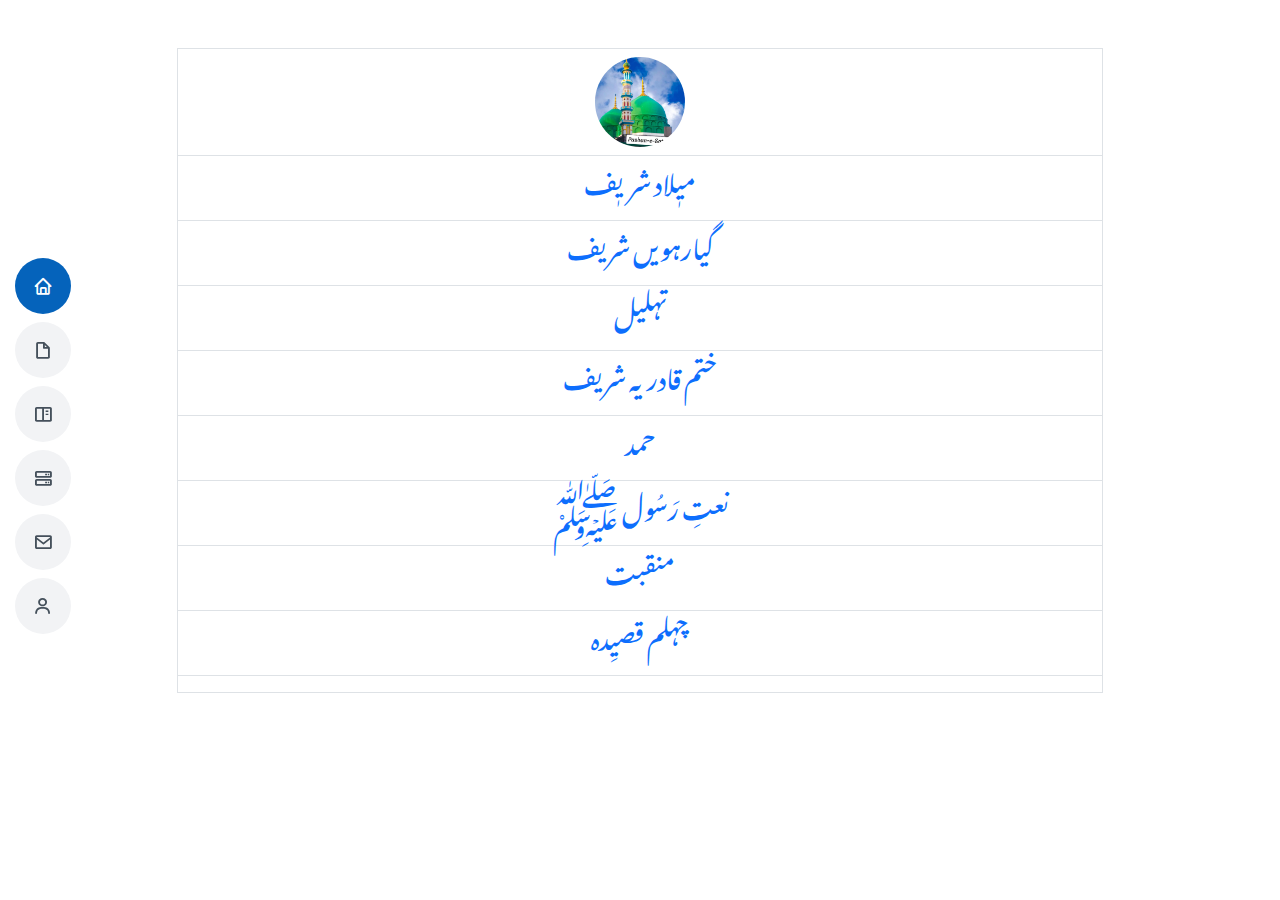
<file: index.html>
<!DOCTYPE html>
<html lang="en">

<head>
  <meta charset="utf-8">
  <meta content="width=device-width, initial-scale=1.0" name="viewport">

  <title>Milad Sharif</title>
  
  <!-- Google Fonts -->
  <link href="https://fonts.googleapis.com/css?family=Open+Sans:300,300i,400,400i,600,600i,700,700i|Raleway:300,300i,400,400i,500,500i,600,600i,700,700i|Poppins:300,300i,400,400i,500,500i,600,600i,700,700i" rel="stylesheet">

  <!-- Vendor CSS Files -->
  <link href="assets/vendor/aos/aos.css" rel="stylesheet">
  <link href="assets/vendor/bootstrap/css/bootstrap.min.css" rel="stylesheet">
  <link href="assets/vendor/bootstrap-icons/bootstrap-icons.css" rel="stylesheet">
  <link href="assets/vendor/boxicons/css/boxicons.min.css" rel="stylesheet">
  <link href="assets/vendor/glightbox/css/glightbox.min.css" rel="stylesheet">
  <link href="assets/vendor/swiper/swiper-bundle.min.css" rel="stylesheet">
  <link rel="stylesheet" href="assets/css/font-awesome.min.css">

  <!-- Template Main CSS File -->
  <link href="assets/css/style.css" rel="stylesheet">
  <link rel="stylesheet" href="assets/css/Index.css">

  
  <link rel="preconnect" href="https://fonts.googleapis.com">
<link rel="preconnect" href="https://fonts.gstatic.com" crossorigin>
<link href="https://fonts.googleapis.com/css2?family=Noto+Nastaliq+Urdu&display=swap" rel="stylesheet">

<link rel="preconnect" href="https://fonts.googleapis.com">
<link rel="preconnect" href="https://fonts.gstatic.com" crossorigin>
<link href="https://fonts.googleapis.com/css2?family=Noto+Naskh+Arabic:wght@600&family=Noto+Nastaliq+Urdu&display=swap" rel="stylesheet">

</head>

<body>

  <!-- ======= Mobile nav toggle button ======= -->
  <!-- <button type="button" class="mobile-nav-toggle d-xl-none"><i class="bi bi-list mobile-nav-toggle"></i></button> -->
  <i class="bi bi-list mobile-nav-toggle d-xl-none"></i>
  <!-- ======= Header ======= -->
  <header id="header" class="d-flex flex-column justify-content-center">

    <nav id="navbar" class="navbar nav-menu">
      <ul>
        <li><a href="index.html" class="nav-link scrollto active"><i class="bx bx-home"></i> <span>Home</span></a></li>
        <li><a href="MiladSharif.html" class="nav-link scrollto"><i class="bx bx-file-blank"></i> <span>Milad Sharif</span></a></li>
        <li><a href="GyarviSharif.html" class="nav-link scrollto"><i class="bx bx-book-content"></i> <span>Gyarvi Sharif</span></a></li>
        <li><a href="Tahleel.html" class="nav-link scrollto"><i class="bx bx-server"></i> <span>Tahleel</span></a></li>
        <li><a href="KhatmeQadria.html" class="nav-link scrollto"><i class="bx bx-envelope"></i> <span>Khatm e Qadria</span></a></li>
        <li><a href="About.html" class="nav-link scrollto"><i class="bx bx-user"></i> <span>About</span></a></li>
      </ul>
    </nav><!-- .nav-menu -->
        
  </header><!-- End Header -->

  <br>
  <br>

  
  <div id="Index">
    <div class="container">
      <div class="row">
        <div class="col-10 mx-auto">
          <table class="table table-bordered">
            <tr>
              <td>
              <div class="text-center">
              <img src="assets/images/miladsharif.jfif" class="Roundedimage" alt="error" height="90" width="90">
            </div>
          </td>
            </tr>
            <tr>
              <td><a href="MiladSharif.html"><h1 class="milad-title text-primary">ميٖلاد شريٖف</h1></a></td>
              <!-- <td colspan="3"><h1 class="text-center text-primary milad-title">ميٖلاد شريٖف</h1></td> -->
            </tr>
            <tr>
              <td><a href="GyarviSharif.html"><h1 class="milad-title text-primary">گیارہویں شریف</h1></a></td>
            </tr>
            
            <tr>
              <td><a href="Tahleel.html"><h1 class="milad-title text-primary">تہلیل</h1></a></td>
            </tr>

            <tr>
              <td><a href="KhatmeQadria.html"><h1 class="milad-title text-primary">ختم قادریہ شریف</h1></a></td>
            </tr>

            <tr>
              <td><a href="Hamd.html"><h1 class="milad-title text-primary">حمد</h1></a></td>
            </tr>

            <tr>
              <td><a href="Naat.html"><h1 class="milad-title text-primary">نعتِ رَسُول ﷺ</h1></a></td>
            </tr>
            
            <tr>
              <td><a href="Manqabat.html"><h1 class="milad-title text-primary">منقبت</h1></a></td>
            </tr>
            
            <tr>
              <td><a href="Chehallam.html"><h1 class="milad-title text-primary">چہلم قصيِده</h1></a></td>
            </tr>
                        
            <tr>
              <td>
                <!-- <i class="fa fa-shopping-cart fa-3x"></i> -->
              </td>
            </tr>
          </table>
        </div>
      </div>
    </div>
  </div>


  <div id="preloader"></div>
  <a href="#" class="back-to-top d-flex align-items-center justify-content-center"><i class="bi bi-arrow-up-short"></i></a>

  <!-- Vendor JS Files -->
  <script src="assets/vendor/aos/aos.js"></script>
  <script src="assets/vendor/bootstrap/js/bootstrap.bundle.min.js"></script>
  <script src="assets/vendor/glightbox/js/glightbox.min.js"></script>
  <script src="assets/vendor/isotope-layout/isotope.pkgd.min.js"></script>
  <script src="assets/vendor/php-email-form/validate.js"></script>
  <script src="assets/vendor/purecounter/purecounter.js"></script>
  <script src="assets/vendor/swiper/swiper-bundle.min.js"></script>
  <script src="assets/vendor/typed.js/typed.min.js"></script>
  <script src="assets/vendor/waypoints/noframework.waypoints.js"></script>

  <!-- Template Main JS File -->
  <script src="assets/js/main.js"></script>

</body>

</html>
</file>
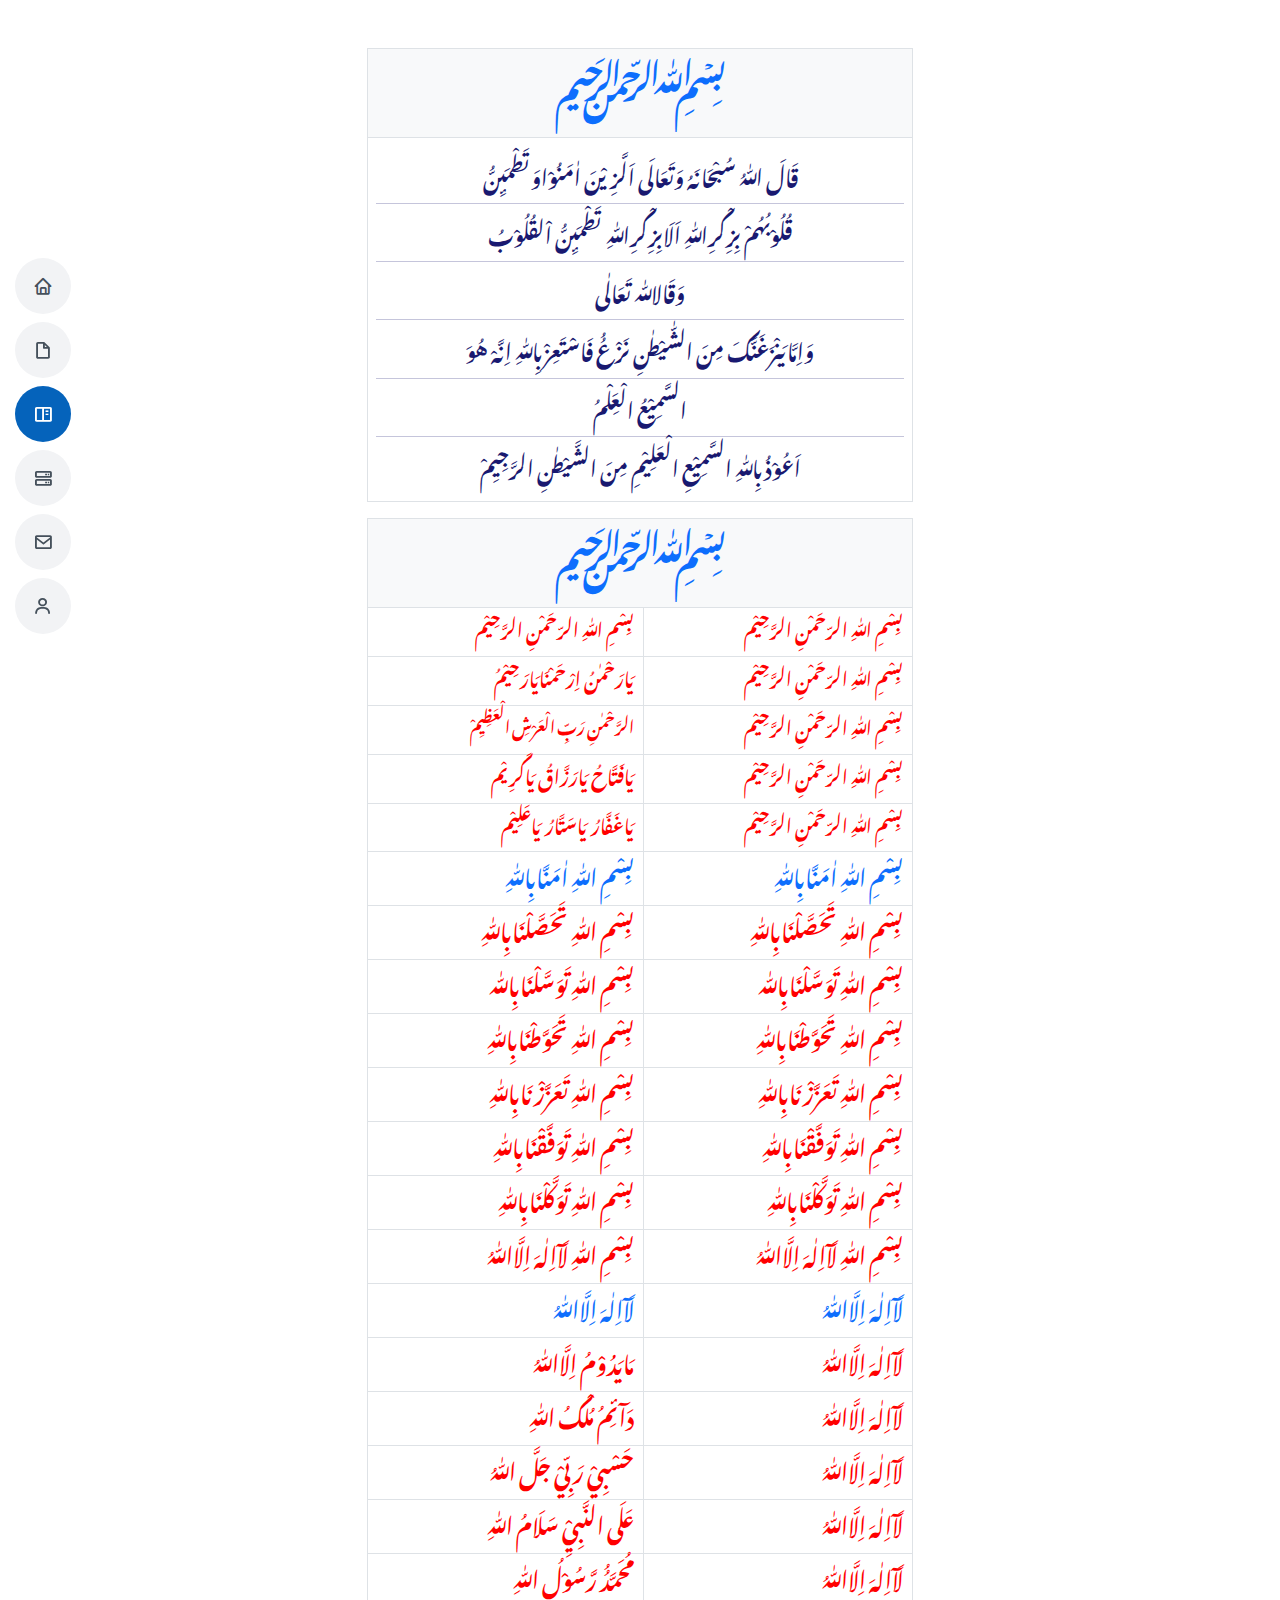
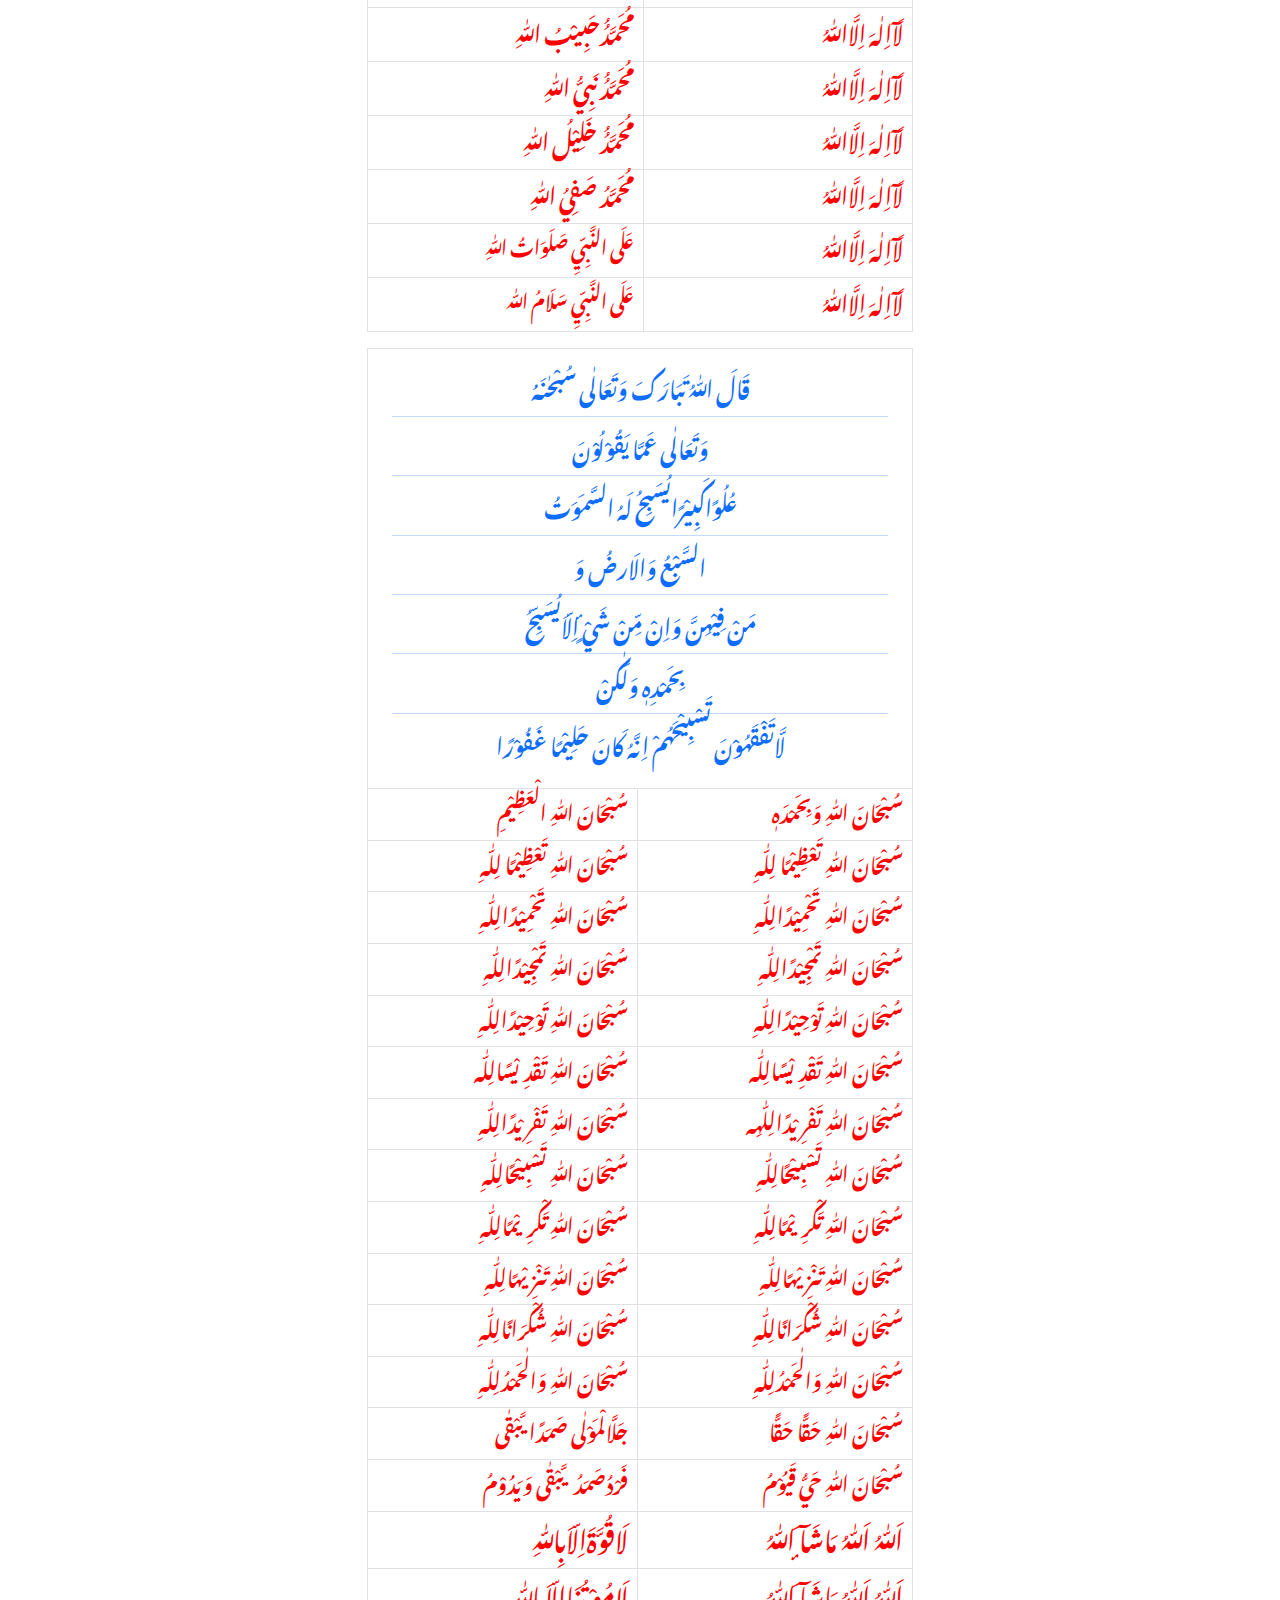
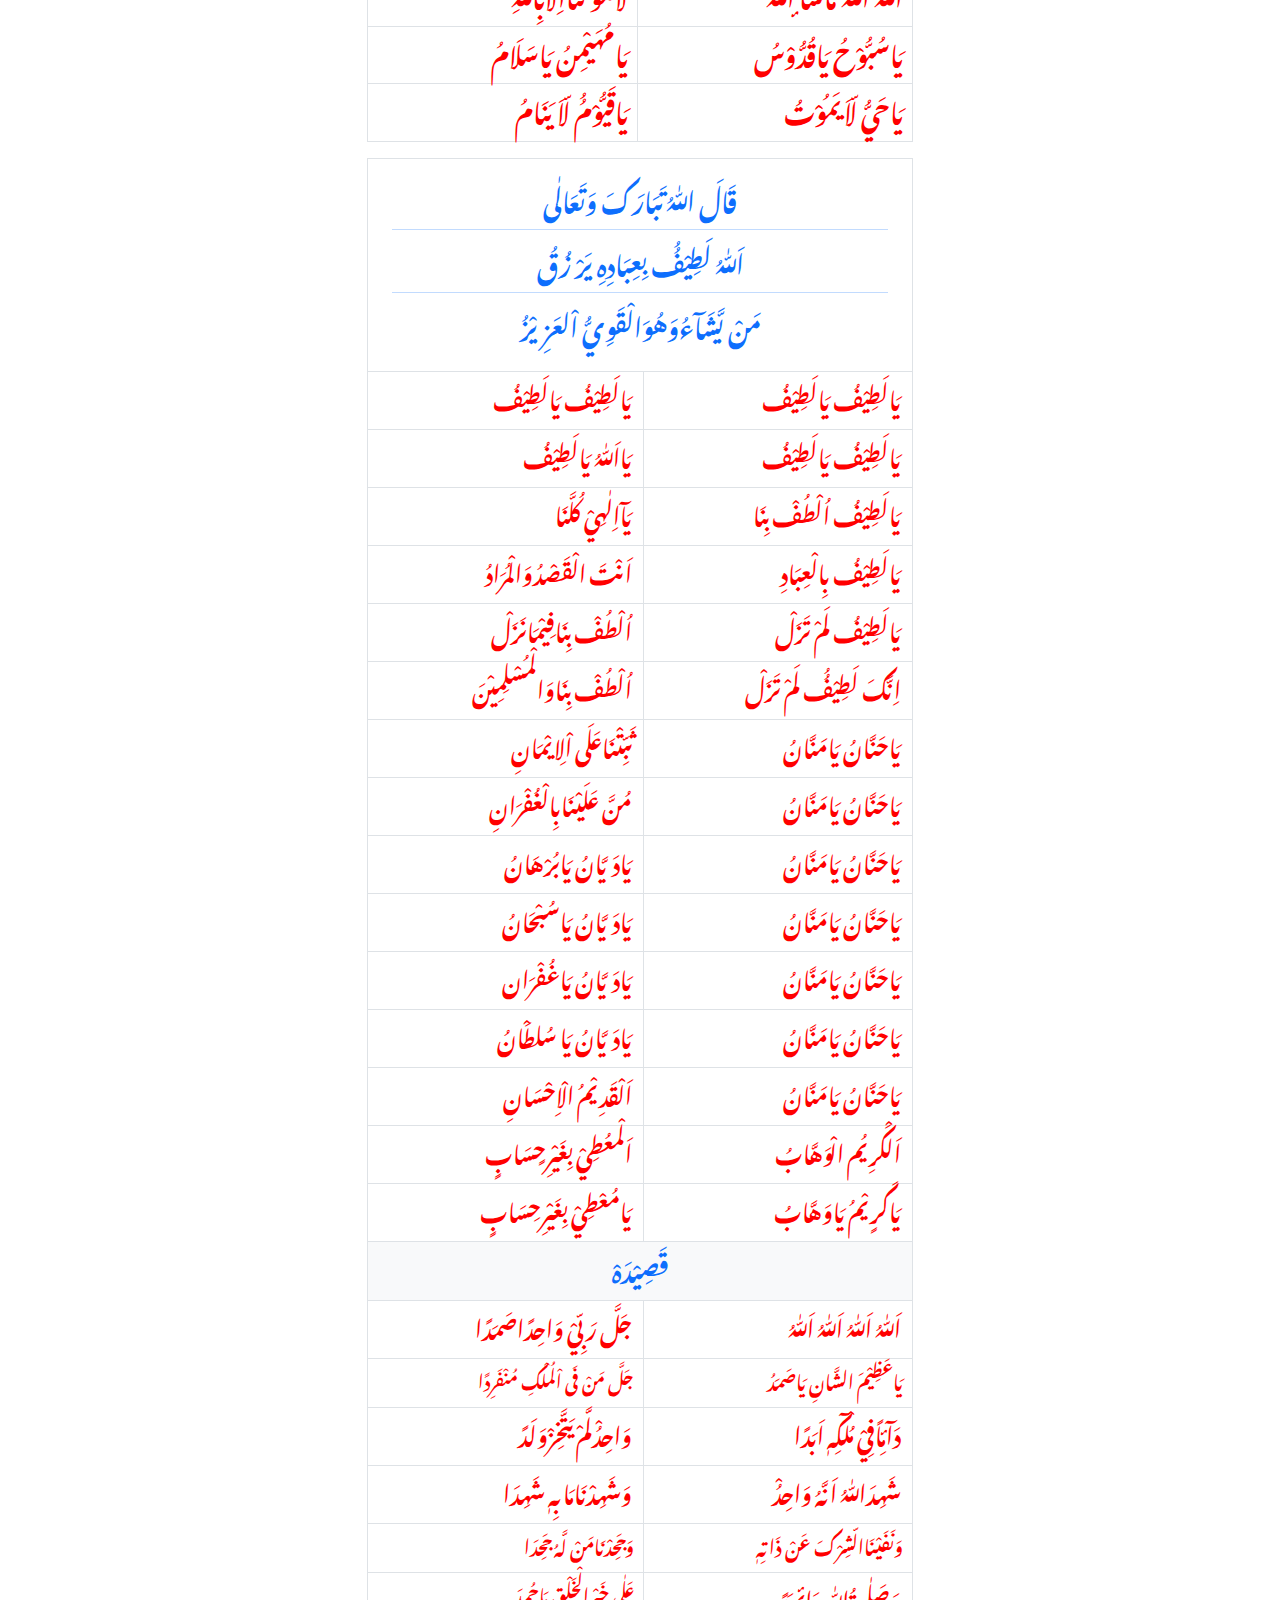
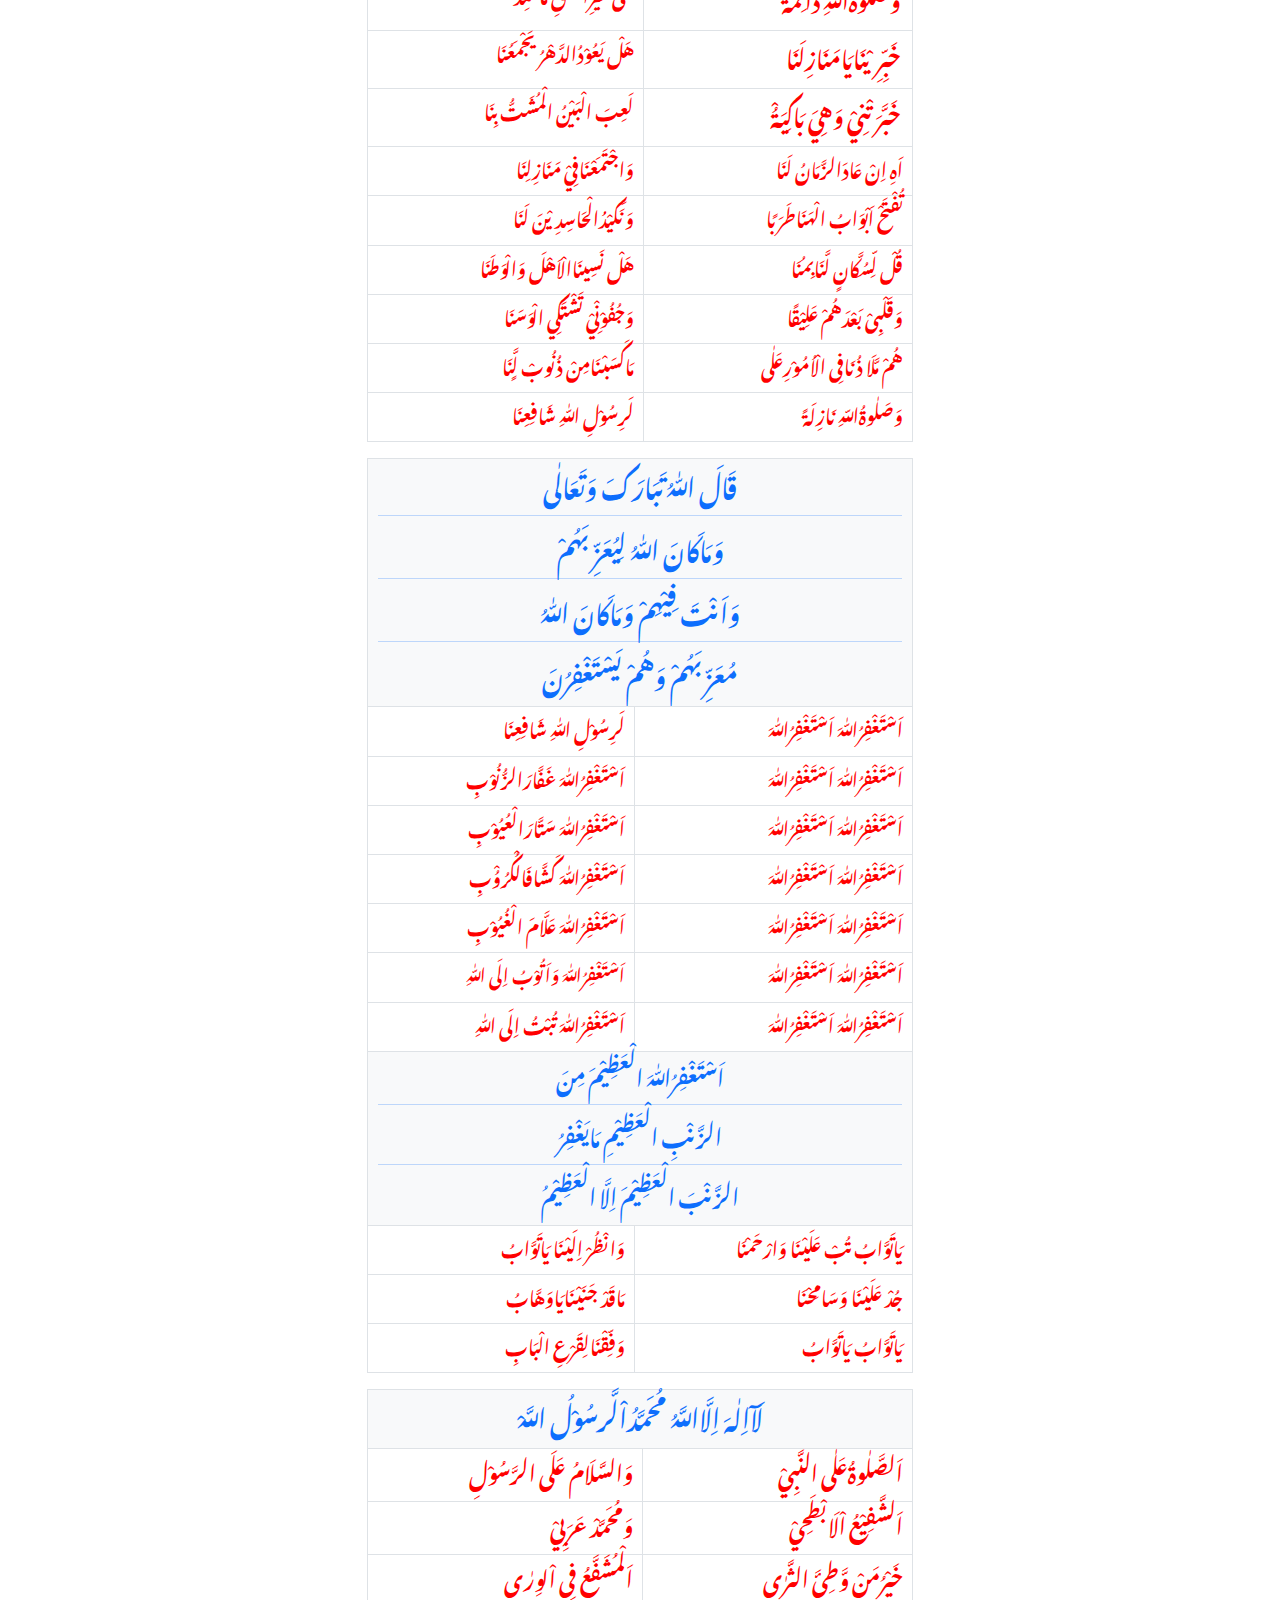
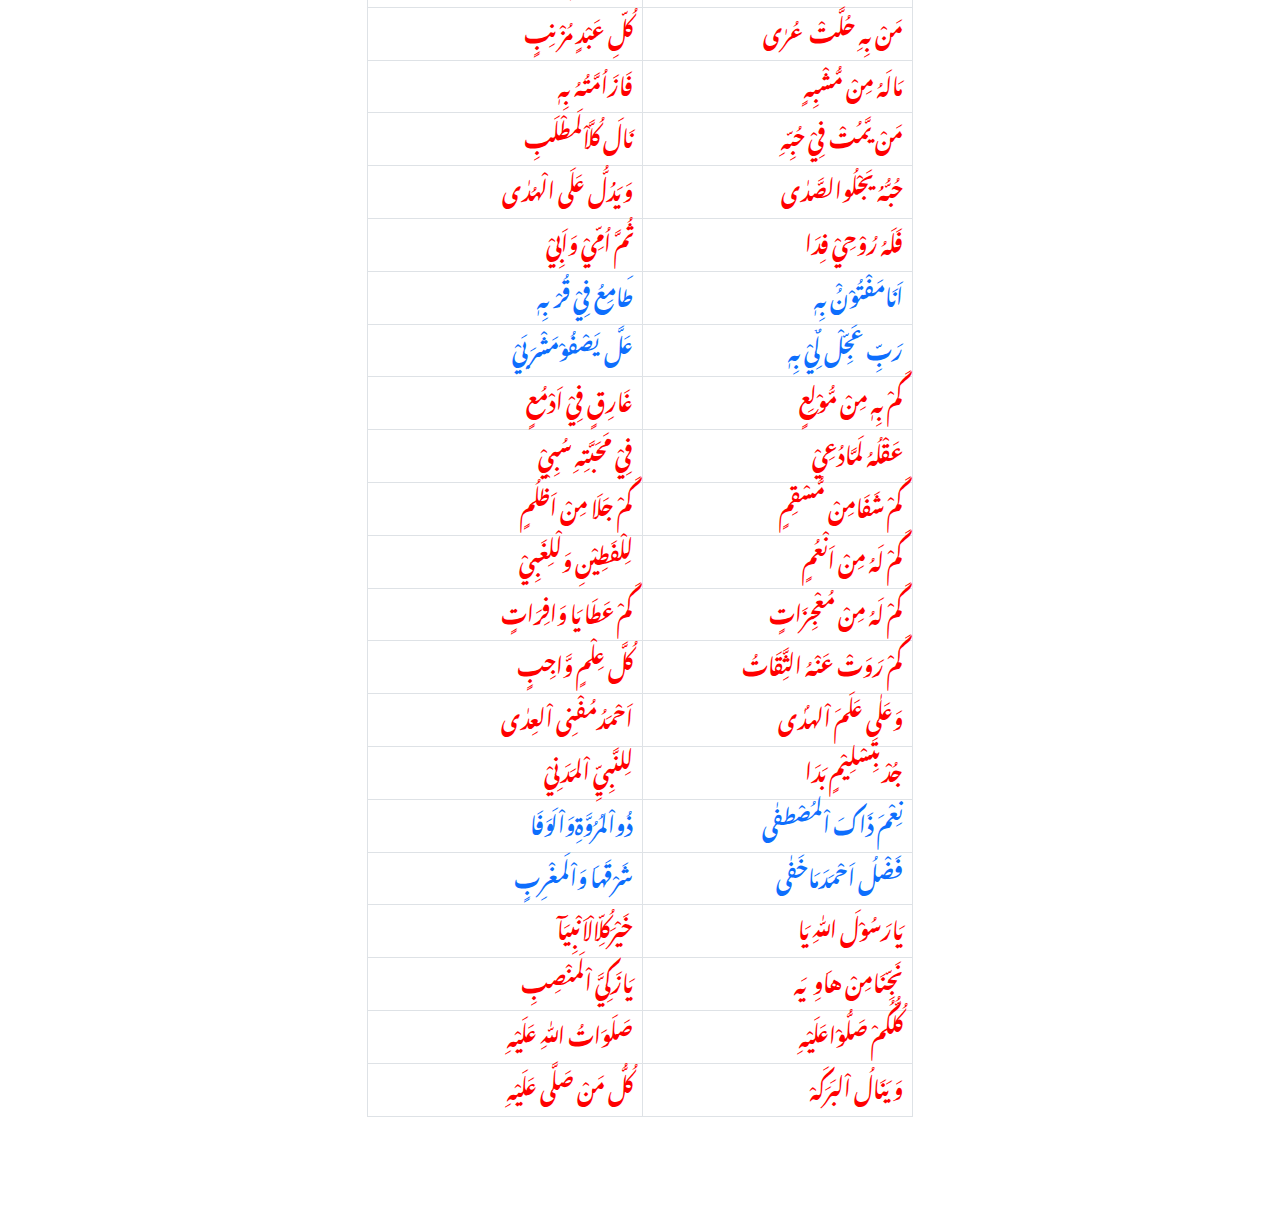
<file: GyarviSharif.html>
<!DOCTYPE html>
<html lang="en">

<head>
  <meta charset="utf-8">
  <meta content="width=device-width, initial-scale=1.0" name="viewport">

  <title>Milad Sharif</title>
  <meta content="" name="description">
  <meta content="" name="keywords">

  <!-- Favicons -->
  <link href="assets/img/favicon.png" rel="icon">
  <link href="assets/img/apple-touch-icon.png" rel="apple-touch-icon">

  <!-- Google Fonts -->
  <link
    href="https://fonts.googleapis.com/css?family=Open+Sans:300,300i,400,400i,600,600i,700,700i|Raleway:300,300i,400,400i,500,500i,600,600i,700,700i|Poppins:300,300i,400,400i,500,500i,600,600i,700,700i"
    rel="stylesheet">

  <!-- Vendor CSS Files -->
  <link href="assets/vendor/aos/aos.css" rel="stylesheet">
  <link href="assets/vendor/bootstrap/css/bootstrap.min.css" rel="stylesheet">
  <link href="assets/vendor/bootstrap-icons/bootstrap-icons.css" rel="stylesheet">
  <link href="assets/vendor/boxicons/css/boxicons.min.css" rel="stylesheet">
  <link href="assets/vendor/glightbox/css/glightbox.min.css" rel="stylesheet">
  <link href="assets/vendor/swiper/swiper-bundle.min.css" rel="stylesheet">
  <link rel="stylesheet" href="assets/css/font-awesome.min.css">



  <!-- Template Main CSS File -->
  <link href="assets/css/style.css" rel="stylesheet">
  <link rel="stylesheet" href="assets/css/GyarviSharif.css">

  <link rel="preconnect" href="https://fonts.googleapis.com">
  <link rel="preconnect" href="https://fonts.gstatic.com" crossorigin>
  <link href="https://fonts.googleapis.com/css2?family=Noto+Nastaliq+Urdu&display=swap" rel="stylesheet">

  <link rel="preconnect" href="https://fonts.googleapis.com">
  <link rel="preconnect" href="https://fonts.gstatic.com" crossorigin>
  <link
    href="https://fonts.googleapis.com/css2?family=Noto+Naskh+Arabic:wght@600&family=Noto+Nastaliq+Urdu&display=swap"
    rel="stylesheet">
</head>

<body>


  <!-- ======= Mobile nav toggle button ======= -->
  <!-- <button type="button" class="mobile-nav-toggle d-xl-none"><i class="bi bi-list mobile-nav-toggle"></i></button> -->
  <i class="bi bi-list mobile-nav-toggle d-xl-none"></i>
  <!-- ======= Header ======= -->
  <header id="header" class="d-flex flex-column justify-content-center">

    <nav id="navbar" class="navbar nav-menu">
      <ul>
        <li><a href="index.html" class="nav-link scrollto"><i class="bx bx-home"></i> <span>Home</span></a></li>
        <li><a href="MiladSharif.html" class="nav-link scrollto"><i class="bx bx-file-blank"></i> <span>Milad
              Sharif</span></a></li>
        <li><a href="GyarviSharif.html" class="nav-link scrollto active"><i class="bx bx-book-content"></i> <span>Gyarvi
              Sharif</span></a></li>
        <li><a href="Tahleel.html" class="nav-link scrollto"><i class="bx bx-server"></i> <span>Tahleel</span></a></li>
        <li><a href="KhatmeQadria.html" class="nav-link scrollto"><i class="bx bx-envelope"></i> <span>Khatm e
              Qadria</span></a></li>
        <li><a href="About.html" class="nav-link scrollto"><i class="bx bx-user"></i> <span>About</span></a></li>
      </ul>
    </nav><!-- .nav-menu -->

  </header><!-- End Header -->

  <br><br>

  <div id="GyarviSharif">
    <div class="container">
      <div class="row">
        <div class="col-md-6 mx-md-auto">
          <!-- --------BISMILLAHIRAHMANNIRRAHIM------ -->
          <table class="table table-bordered table-responsive" dir="rtl">
            <tr>
              <td colspan="2" class="cell-padding bg-light">
                <h1 class="bismillah-header text-center text-primary">
                  ﷽
                </h1>
              </td>
            </tr>
            <tr>
              <td colspan="2">
                <h2 class="bismillah-title pt-3">

                  قَالَ اللّٰهُ سُبْحَانَهُ وَتَعَالَى اَلَّزِيْنَ اٰمَنُوْاوَتَطْمَىِٕنُّ
                  <hr>
                  قُلُوْبُهُمْ بِزِكْرِاللّٰهِ اَلَابِزِكْرِاللّٰهِ تَطْمَىِٕنُّ اْلقُلُوْبُ
                  <hr>
                  وَقَالاللّٰه تَعَالٰى
                  <hr>
                  وَاِمَّايَنْزَغَنَّكَ مِنَ الشّٰيْطٰنِ نَزْعُُ فَاسْتَعِزْبِاللّٰهِ اِنَّهْ هُوَ
                  <hr>
                  السَّمِيْعُ الْعَِلْمُ
                  <hr>
                  اَعُوْذُبِاللّٰهِ السَّمِيْعِ الْعَلِيْمِ مِنَ الشَّيْطٰنِ الرَّجِيِمْ
                  

                </h2>
              </td>
            </tr>
          </table>
          <table class="table table-bordered table-responsive" dir="rtl">
            <tr>
              <td colspan="2" class="cell-padding bg-light">
                <h1 class="bismillah-header text-center text-primary">
                  ﷽
                </h1>
              </td>
            </tr>
            <tr>
              <td>
                <h2 class="bismillah-section1">بِسْمِ اللّٰهِ الرّحَمْنِ الرَّحِيْم</h2>
              </td>
              <td>
                <h2 class="bismillah-section1">بِسْمِ اللّٰهِ الرّحَمْنِ الرَّحِيْم</h2>
              </td>
            </tr>
            <tr>
              <td>
                <h2 class="bismillah-section1">بِسْمِ اللّٰهِ الرّحَمْنِ الرَّحِيْم</h2>
              </td>
              <td>
                <h2 class="bismillah-section1">يَارَحْمٰنُ اِرْحَمْنَايَارَحِيْمُ</h2>
              </td>
            </tr>
            <tr>
              <td>
                <h2 class="bismillah-section1">بِسْمِ اللّٰهِ الرّحَمْنِ الرَّحِيْم</h2>
              </td>
              <td>
                <h2 class="middle-title4">الرَّحْمٰنِ رَبِّ الْعَرْشِ الْعَظِيِمْ</h2>
              </td>
            </tr>
            <tr>
              <td>
                <h2 class="bismillah-section1">بِسْمِ اللّٰهِ الرّحَمْنِ الرَّحِيْم</h2>
              </td>
              <td>
                <h2 class="bismillah-section1">يَافَتَّاحُ يَارَزَّاقُ يَاكَرِيْم</h2>
              </td>
            </tr>
            <tr>
              <td>
                <h2 class="bismillah-section1">بِسْمِ اللّٰهِ الرّحَمْنِ الرَّحِيْم</h2>
              </td>
              <td>
                <h2 class="bismillah-section1">يَاغَفَّارُيَاسَتَّارُيَاعَلِيْم</h2>
              </td>
            </tr>
            <tr>
              <td>
                <h2 class="bismillah-section text-primary">بِسْمِ اللّٰهِ اٰمَنَّابِاللّٰهِ</h2>
              </td>
              <td>
                <h2 class="bismillah-section text-primary">بِسْمِ اللّٰهِ اٰمَنَّابِاللّٰهِ</h2>
              </td>
            </tr>
            <tr>
              <td>
                <h2 class="bismillah-section">بِسْمِ اللّٰهِ تَحَصَّلْنَابِاللّٰهِ</h2>
              </td>
              <td>
                <h2 class="bismillah-section">بِسْمِ اللّٰهِ تَحَصَّلْنَابِاللّٰهِ</h2>
              </td>
            </tr>
            <tr>
              <td>
                <h2 class="bismillah-section">بِسْمِ اللّٰهِ تَوَسَّلْنَابِاللّٰه</h2>
              </td>
              <td>
                <h2 class="bismillah-section">بِسْمِ اللّٰهِ تَوَسَّلْنَابِاللّٰه</h2>
              </td>
            </tr>
            <tr>
              <td>
                <h2 class="bismillah-section">بِسْمِ اللّٰهِ تَحَوَّطْنَابِاللّٰهِ</h2>
              </td>
              <td>
                <h2 class="bismillah-section"> بِسْمِ اللّٰهِ تَحَوَّطْنَابِاللّٰهِ </h2>
              </td>
            </tr>
            <tr>
              <td>
                <h2 class="bismillah-section"> بِسْمِ اللّٰهِ تَعَزَّزْنَابِاللّٰهِ </h2>
              </td>
              <td>
                <h2 class="bismillah-section"> بِسْمِ اللّٰهِ تَعَزَّزْنَابِاللّٰهِ </h2>
              </td>
            </tr>
            <tr>
              <td>
                <h2 class="bismillah-section"> بِسْمِ اللّٰهِ تَوَفَّقْنَابِاللّٰهِ </h2>
              </td>
              <td>
                <h2 class="bismillah-section"> بِسْمِ اللّٰهِ تَوَفَّقْنَابِاللّٰهِ </h2>
              </td>
            </tr>
            <tr>
              <td>
                <h2 class="bismillah-section"> بِسْمِ اللّٰهِ تَوَكَّلْنَابِاللّٰهِ </h2>
              </td>
              <td>
                <h2 class="bismillah-section"> بِسْمِ اللّٰهِ تَوَكَّلْنَابِاللّٰهِ </h2>
              </td>
            </tr>
            <tr>
              <td>
                <h2 class="bismillah-section"> بِسْمِ اللّٰهِ لَآاِلٰهَ اِلَّااللّٰهُ </h2>
              </td>
              <td>
                <h2 class="bismillah-section"> بِسْمِ اللّٰهِ لَآاِلٰهَ اِلَّااللّٰهُ </h2>
              </td>
            </tr>
            <tr>
              <td>
                <h2 class="bismillah-section text-primary"> لَآاِلٰهَ اِلَّااللّٰهُ </h2>
              </td>
              <td>
                <h2 class="bismillah-section text-primary"> لَآاِلٰهَ اِلَّااللّٰهُ </h2>
              </td>
            </tr>
            <tr>
              <td>
                <h2 class="bismillah-section"> لَآاِلٰهَ اِلَّااللّٰهُ </h2>
              </td>
              <td>
                <h2 class="bismillah-section"> مَايَدُوْمُ اِلَّااللّٰهُ </h2>
              </td>
            </tr>
            <tr>
              <td>
                <h2 class="bismillah-section"> لَآاِلٰهَ اِلَّااللّٰهُ </h2>
              </td>
              <td>
                <h2 class="bismillah-section"> دَآىِٔمُ مُلْكُ اللّٰهِ </h2>
              </td>
            </tr>
            <tr>
              <td>
                <h2 class="bismillah-section"> لَآاِلٰهَ اِلَّااللّٰهُ </h2>
              </td>
              <td>
                <h2 class="bismillah-section"> حَسْبِيْ رَبِّيْ جَلَّ اللّٰهُ </h2>
              </td>
            </tr>
            <tr>
              <td>
                <h2 class="bismillah-section"> لَآاِلٰهَ اِلَّااللّٰهُ </h2>
              </td>
              <td>
                <h2 class="bismillah-section"> عَلَى النَّبِيِْ سَلَامُ اللّٰهِ </h2>
              </td>
            </tr>
            <tr>
              <td>
                <h2 class="bismillah-section"> لَآاِلٰهَ اِلَّااللّٰهُ </h2>
              </td>
              <td>
                <h2 class="bismillah-section"> مُحَمَّدُُ رَّسُوْلُ اللّٰهِ </h2>
              </td>
            </tr>
            <tr>
              <td>
                <h2 class="bismillah-section"> لَآاِلٰهَ اِلَّااللّٰهُ </h2>
              </td>
              <td>
                <h2 class="bismillah-section"> مُحَمَّدُُحَبِيْبُ اللّٰهِ </h2>
              </td>
            </tr>
            <tr>
              <td>
                <h2 class="bismillah-section"> لَآاِلٰهَ اِلَّااللّٰهُ </h2>
              </td>
              <td>
                <h2 class="bismillah-section"> مُحَمَّدُُ نَبِيُّ اللّٰهِ </h2>
              </td>
            </tr>
            <tr>
              <td>
                <h2 class="bismillah-section"> لَآاِلٰهَ اِلَّااللّٰهُ </h2>
              </td>
              <td>
                <h2 class="bismillah-section"> مُحَمَّدُُ خَلِيْلُ اللّٰهِ </h2>
              </td>
            </tr>
            <tr>
              <td>
                <h2 class="bismillah-section"> لَآاِلٰهَ اِلَّااللّٰهُ </h2>
              </td>
              <td>
                <h2 class="bismillah-section"> مُحَمَّدُ صَفِيُ اللّٰهِ </h2>
              </td>
            </tr>
            <tr>
              <td>
                <h2 class="bismillah-section"> لَآاِلٰهَ اِلَّااللّٰهُ </h2>
              </td>
              <td>
                <h2 class="bismillah-section2"> عَلَى النَّبِّيِ صَلَوَاتُ اللّٰهِ </h2>
              </td>
            </tr>
            <tr>
              <td>
                <h2 class="bismillah-section"> لَآاِلٰهَ اِلَّااللّٰهُ </h2>
              </td>
              <td>
                <h2 class="bismillah-section2"> عَلَى النَّبِّيِ سَلَامُ اللّٰه </h2>
              </td>
            </tr>
          </table>
          <!-- ----Subhanallah---- -->
          <table class="table table-bordered" dir="rtl">
            <tr>
              <td colspan="2">
                <h3 class="subhanallah-title text-center text-primary p-3">
                  قَالَ اللّٰهُ تَبَارَكَ وَتَعَالٰى سُبْحٰنَهُ
                  <hr>
                  وَتَعَالٰى عَمَّا يَقُوْلُوْنَ
                  <hr>
                  عُلُوًاكَبِيْرًايُسَبِحُ لَهُ السَّمَوَتُ
                  <hr>
                  السَّبْعُ وَالَارضُ وَ
                  <hr>
                  مَنْ فِيْهِنَّ وَاِنْ مِّنْ شَيْ ٍٔاِلّاَيُسَبِّحُ
                  <hr>
                  بِحَمْدِهٖ وَلٰكِنْ
                  <hr>
                  لَّاتَفْقَهُوْنَ تَسْبِيْحَهُمْ اِنَّهُ كَانَ حَلِيْمًا غَفُوْرًا
                </h3>
              </td>
            </tr>
            <tr>
              <td>
                <h2 class="subhanallah-content">
                  سُبْحَانَ اللّٰهِ وَبِحَمْدَهٖ
                </h2>
              </td>
              <td>
                <h2 class="subhanallah-content">
                  سُبْحَانَ اللّٰهِ الْعَظِيْمِ
                </h2>
              </td>
            </tr>
            <!-- -------------- -->
            <tr>
              <td>
                <h2 class="subhanallah-content">
                  سُبْحَانَ اللّٰهِ تَعْظِيْمًا لِلّٰهِ
                </h2>
              </td>
              <td>
                <h2 class="subhanallah-content">
                  سُبْحَانَ اللّٰهِ تَعْظِيْمًا لِلّٰهِ
                </h2>
              </td>
            </tr>
            <!-- -------------- -->
            <tr>
              <td>
                <h2 class="subhanallah-content">
                  سُبْحَانَ اللّٰهِ تَحْمِيْدًالِلّٰهِ
                </h2>
              </td>
              <td>
                <h2 class="subhanallah-content">
                  سُبْحَانَ اللّٰهِ تَحْمِيْدًالِلّٰهِ
                </h2>
              </td>
            </tr>
            <!-- -------------- -->
            <tr>
              <td>
                <h2 class="subhanallah-content">
                  سُبْحَانَ اللّٰهِ تَمْجِيْدًالِلّٰهِ
                </h2>
              </td>
              <td>
                <h2 class="subhanallah-content">
                  سُبْحَانَ اللّٰهِ تَمْجِيْدًالِلّٰهِ
                </h2>
              </td>
            </tr>
            <!-- -------------- -->
            <tr>
              <td>
                <h2 class="subhanallah-content">
                  سُبْحَانَ اللّٰهِ تَوْحِيْدًالِلّٰهِ
                </h2>
              </td>
              <td>
                <h2 class="subhanallah-content">
                  سُبْحَانَ اللّٰهِ تَوْحِيْدًالِلّٰهِ
                </h2>
              </td>
            </tr>
            <!-- -------------- -->
            <tr>
              <td>
                <h2 class="subhanallah-content">
                  سُبْحَانَ اللّٰهِ تَقْدِيْسًالِلّٰه
                </h2>
              </td>
              <td>
                <h2 class="subhanallah-content">
                  سُبْحَانَ اللّٰهِ تَقْدِيْسًالِلّٰه
                </h2>
              </td>
            </tr>
            <!-- -------------- -->
            <tr>
              <td>
                <h2 class="subhanallah-content">
                  سُبْحَانَ اللّٰهِ تَفْرِيْدًالِلّٰهِه
                </h2>
              </td>
              <td>
                <h2 class="subhanallah-content">
                  سُبْحَانَ اللّٰهِ تَفْرِيْدًالِلّٰهِ
                </h2>
              </td>
            </tr>
            <!-- -------------- -->
            <tr>
              <td>
                <h2 class="subhanallah-content">
                  سُبْحَانَ اللّٰهِ تَسْبِيْحًالِلّٰهِ
                </h2>
              </td>
              <td>
                <h2 class="subhanallah-content">
                  سُبْحَانَ اللّٰهِ تَسْبِيْحًالِلّٰهِ
                </h2>
              </td>
            </tr>
            <!-- -------------- -->
            <tr>
              <td>
                <h2 class="subhanallah-content">
                  سُبْحَانَ اللّٰهِ تَكْرِيْمًالِلّٰهِ
                </h2>
              </td>
              <td>
                <h2 class="subhanallah-content">
                  سُبْحَانَ اللّٰهِ تَكْرِيْمًالِلّٰهِ
                </h2>
              </td>
            </tr>
            <!-- -------------- -->
            <tr>
              <td>
                <h2 class="subhanallah-content">
                  سُبْحَانَ اللّٰهِ تَنْزِيْهًالِلّٰهِ
                </h2>
              </td>
              <td>
                <h2 class="subhanallah-content">
                  سُبْحَانَ اللّٰهِ تَنْزِيْهًالِلّٰهِ
                </h2>
              </td>
            </tr>
            <!-- -------------- -->
            <tr>
              <td>
                <h2 class="subhanallah-content">
                  سُبْحَانَ اللّٰهِ شُكْرَانًالِلّٰهِ
                </h2>
              </td>
              <td>
                <h2 class="subhanallah-content">
                  سُبْحَانَ اللّٰهِ شُكْرَانًالِلّٰهِ
                </h2>
              </td>
            </tr>
            <!-- -------------- -->
            <tr>
              <td>
                <h2 class="subhanallah-content">
                  سُبْحَانَ اللّٰهِ وَالٰحَمْدُلِلّٰهِ
                </h2>
              </td>
              <td>
                <h2 class="subhanallah-content">
                  سُبْحَانَ اللّٰهِ وَالٰحَمْدُلِلّٰهِ
                </h2>
              </td>
            </tr>
            <!-- -------------- -->
            <tr>
              <td>
                <h2 class="subhanallah-content">
                  سُبْحَانَ اللّٰهِ حَقًّا حَقًّا
                </h2>
              </td>
              <td>
                <h2 class="subhanallah-content">
                  جَلَّالْمَوْلٰى صَمَدًايَّبْقٰى
                </h2>
              </td>
            </tr>
            <!-- -------------- -->
            <tr>
              <td>
                <h2 class="subhanallah-content">
                  سُبْحَانَ اللّٰهِ حَيُّ قَيُوْمُ
                </h2>
              </td>
              <td>
                <h2 class="subhanallah-content">
                  فَرْدُصَمَدُيَّبْقٰى وَيَدُوْمُ
                </h2>
              </td>
            </tr>
            <!-- -------------- -->
            <tr>
              <td>
                <h2 class="allahu-content">
                  اَللّٰهُ اَللّٰهُ مَاشَآ َٕاللّٰهُ
                </h2>
              </td>
              <td>
                <h2 class="allahu-content">
                  لَاقُوَّةَاِلّاَبِاللّٰهِ
                </h2>
              </td>
            </tr>
            <!-- -------------- -->
            <tr>
              <td>
                <h2 class="allahu-content">
                  اَللّٰهُ اَللّٰهُ مَاشَآ َٕاللّٰهُ
                </h2>
              </td>
              <td>
                <h2 class="allahu-content">
                  لَامُوْتُنَااِلّاَبِاللّٰهِ
                </h2>
              </td>
            </tr>
            <!-- -------------- -->
            <tr>
              <td>
                <h2 class="allahu-content">
                  يَاسُبُّوْحُ يَاقُدُّوْسُ
                </h2>
              </td>
              <td>
                <h2 class="allahu-content">
                  يَامُهَيْمِنُ يَاسَلَامُ
                </h2>
              </td>
            </tr>
            <!-- -------------- -->
            <tr>
              <td>
                <h2 class="allahu-content">
                  يَاحَيُّ لّاَيَمُوْتُ
                </h2>
              </td>
              <td>
                <h2 class="allahu-content">
                  يَاقَيُّوْمُُ لّاَيَنَامُ
                </h2>
              </td>
            </tr>
            <!-- -------------- -->
          </table>
          <!-- --------------YaLatif---------------------- -->
          <table class="table table-bordered" dir="rtl">
            <tr>
              <td colspan="2">
                <h3 class="milad-title-3 text-center text-primary p-3">
                  قَالَ اللّٰهُ تَبَارَكَ وَتَعَالٰى
                  <hr>
                  اَللّٰهُ لَطِيْفُُ بِعِبَادِهِ يَرْ زُقُ
                  <hr>
                  مَنْ يَّشَآءُوَهُوَالْقَوِيُّ اْلعَزِيْزُ
                </h3>
              </td>
            </tr>
            <!-- -------------- -->
            <tr>
              <td>
                <h2 class="YaLatif-content">
                  يَالَطِيْفُ يَالَطِيْفُ
                </h2>
              </td>
              <td>
                <h2 class="YaLatif-content">
                  يَالَطِيْفُ يَالَطِيْفُ
                </h2>
              </td>
            </tr>
            <!-- -------------- -->
            <tr>
              <td>
                <h2 class="YaLatif-content">
                  يَالَطِيْفُ يَالَطِيْفُ
                </h2>
              </td>
              <td>
                <h2 class="YaLatif-content">
                  يَااَللّٰهُ يَالَطِيْفُ
                </h2>
              </td>
            </tr>
            <!-- -------------- -->
            <tr>
              <td>
                <h2 class="YaLatif-content">
                  يَالَطِيْفُ اُلْطُفْ بِنَا
                </h2>
              </td>
              <td>
                <h2 class="YaLatif-content">
                  يَآاِلٰهِيْ كُلَّنَا
                </h2>
              </td>
            </tr>
            <!-- -------------- -->
            <tr>
              <td>
                <h2 class="YaLatif-content">
                  يَالَطِيْفُ بِالْعِبَادِ
                </h2>
              </td>
              <td>
                <h2 class="YaLatif-content">
                  اَنْتَ الْقَصْدُوَالْمُرَادُ
                </h2>
              </td>
            </tr>
            <!-- -------------- -->
            <tr>
              <td>
                <h2 class="YaLatif-content">
                  يَالَطِيْفُ لَمْ تَزَلْ
                </h2>
              </td>
              <td>
                <h2 class="YaLatif-content">
                  اُلْطُفْ بِنَافِيْمَانَزَلْ
                </h2>
              </td>
            </tr>
            <!-- -------------- -->
            <tr>
              <td>
                <h2 class="YaLatif-content">
                  اِنَّكَ لَطِيْفُُ لَمْ تَزَلْ
                </h2>
              </td>
              <td>
                <h2 class="YaLatif-content">
                  اُلْطُفْ بِنَاوَالْمُسْلِمِيْنَ
                </h2>
              </td>
            </tr>
            <!-- -------------- -->
            <tr>
              <td>
                <h2 class="YaLatif-content">
                  يَاحَنَّانُ يَامَنَّانُ
                </h2>
              </td>
              <td>
                <h2 class="YaLatif-content">
                  ثَبِّتْنَاعَلَى اْلِايْمَانِ
                </h2>
              </td>
            </tr>
            <!-- -------------- -->
            <tr>
              <td>
                <h2 class="YaLatif-content">
                  يَاحَنَّانُ يَامَنَّانُ
                </h2>
              </td>
              <td>
                <h2 class="YaLatif-content">
                  مُنَّ عَلَيْنَابِالْغُفْرَانِ
                </h2>
              </td>
            </tr>
            <!-- -------------- -->
            <tr>
              <td>
                <h2 class="YaLatif-content">
                  يَاحَنَّانُ يَامَنَّانُ
                </h2>
              </td>
              <td>
                <h2 class="YaLatif-content">
                  يَادَيَّانُ يَابُرْهَانُ
                </h2>
              </td>
            </tr>
            <!-- -------------- -->
            <tr>
              <td>
                <h2 class="YaLatif-content">
                  يَاحَنَّانُ يَامَنَّانُ
                </h2>
              </td>
              <td>
                <h2 class="YaLatif-content">
                  يَادَيَّانُ يَاسُبْحَانُ
                </h2>
              </td>
            </tr>
            <!-- -------------- -->
            <tr>
              <td>
                <h2 class="YaLatif-content">
                  يَاحَنَّانُ يَامَنَّانُ
                </h2>
              </td>
              <td>
                <h2 class="YaLatif-content">
                  يَادَيَّانُ يَاغُفْرَان
                </h2>
              </td>
            </tr>
            <!-- -------------- -->
            <tr>
              <td>
                <h2 class="YaLatif-content">
                  يَاحَنَّانُ يَامَنَّانُ
                </h2>
              </td>
              <td>
                <h2 class="YaLatif-content">
                  يَادَيَّانُ يَا سُلْطَانُ
                </h2>
              </td>
            </tr>
            <!-- -------------- -->
            <tr>
              <td>
                <h2 class="YaLatif-content">
                  يَاحَنَّانُ يَامَنَّانُ
                </h2>
              </td>
              <td>
                <h2 class="YaLatif-content">
                  اَلْقَدِيْمُ الْاِحْسَانِ
                </h2>
              </td>
            </tr>
            <!-- -------------- -->
            <tr>
              <td>
                <h2 class="YaLatif-content">
                  اَلْكَرِيُم الْوَهَّابُ
                </h2>
              </td>
              <td>
                <h2 class="YaLatif-content">
                  اَلْمعُطِيْ بِغَيْرِحٍسَابٍ
                </h2>
              </td>
            </tr>
            <!-- -------------- -->
            <tr>
              <td>
                <h2 class="YaLatif-content">
                  يَاكَرٍيْمُ يَاوَهَّابُ
                </h2>
              </td>
              <td>
                <h2 class="YaLatif-content">
                  يَامُعْطِيْ بِغَيْرِحِسَابٍ
                </h2>
              </td>
            </tr>
            <!-- -------------- -->
            <tr>
              <td colspan="2" class="cell-padding bg-light">
                <h1 class="milad-title-3 text-center text-primary"> قَصِيْدَهْ </h1>
              </td>
            </tr>
            <!-- -------------- -->
            <tr>
              <td>
                <h2 class="YaLatif-content">
                  اَللّٰهُ اَللّٰهُ اَللّٰهُ اَللّٰهُ
                </h2>
              </td>
              <td>
                <h2 class="YaLatif-content">
                  جَلَّ رَبِّيْ وَاحِدًاصَمَدًا
                </h2>
              </td>
            </tr>
            <!-- -------------- -->
            <tr>
              <td>
                <h2 class="middle-title2">
                  يَاعَظِيْمَ الشَّانِ يَاصَمَدُ
                </h2>
              </td>
              <td>
                <h2 class="jallahmanfi">
                  جَلَّ مَنْ فَى اْلُملْكِ مُنْفَرِدًا
                </h2>
              </td>
            </tr>
            <!-- -------------- -->
            <tr>
              <td>
                <h2 class="YaLatif-content">
                  دَآمِٔاًفِيْ مُلْكِٓهٖ اَبَدًا
                </h2>
              </td>
              <td>
                <h2 class="YaLatif-content">
                  وَاحِدُْلَّمْ يَتَّخِزْوَلَدً
                </h2>
              </td>
            </tr>
            <!-- -------------- -->
            <tr>
              <td>
                <h2 class="YaLatif-content">
                  شَهِدَاللّٰهُ اَنَّهُ وَاحِدُْ
                </h2>
              </td>
              <td>
                <h2 class="YaLatif-content">
                  وَشَهِدْنَامَابِهٖ شَهِدَا
                </h2>
              </td>
            </tr>
            <!-- -------------- -->
            <tr>
              <td>
                <h2 class="middle-title2">
                  وَنَفَيْنَاالّشِرْكَ عَنْ ذَاتِهٖ
                </h2>
              </td>
              <td>
                <h2 class="middle-title2">
                  وَجَحِدْنَامَنْ لَّهُ جَحِدَا
                </h2>
              </td>
            </tr>
            <!-- -------------- -->
            <tr>
              <td>
                <h2 class="YaLatif-content">
                  وَصَلٰوةُاللّٰهِ دَاىِٔمَةً
                </h2>
              </td>
              <td>
                <h2 class="middle-title2">
                  عَلٰى خَيْرِالْخَلْقِ مَاحُمِدَ
                </h2>
              </td>
            </tr>
            <!-- -------------- -->
            <tr>
              <td>
                <h2 class="YaLatif-content">
                  خَبِّرِيْنَايَامَنَازِلَنَا
                </h2>
              </td>
              <td>
                <h2 class="middle-title2">
                  هَلْ يَعُوْدُالدَّهْرُيَجْمَعُنَا
                </h2>
              </td>
            </tr>
            <!-- -------------- -->
            <tr>
              <td>
                <h2 class="YaLatif-content">
                  خَبَّرَتْنِيْ وَهِيَ بَاكِيَةُْ
                </h2>
              </td>
              <td>
                <h2 class="middle-title2">
                  لَعِبَ الْبَيْنُ الْمُشَتُّ بِنَا
                </h2>
              </td>
            </tr>
            <!-- -------------- -->
            <tr>
              <td>
                <h2 class="middle-title2">
                  اَهِ اِنْ عَادَالزَّمَانُ لَنَا
                </h2>
              </td>
              <td>
                <h2 class="middle-title2">
                  وَاجْتَمَعْنَافِيْ مَنَازِلِنَا
                </h2>
              </td>
            </tr>
            <!-- -------------- -->
            <tr>
              <td>
                <h2 class="middle-title2">
                  تُفْتَحْ اَبْوَابُ الْهَنَاطَرَبًا
                </h2>
              </td>
              <td>
                <h2 class="middle-title2">
                  وَنَكِيْدُالْحَاسِدِيْنَ لَنَا
                </h2>
              </td>
            </tr>
            <!-- -------------- -->
            <tr>
              <td>
                <h2 class="middle-title2">
                  قُلْ لِّسُكَّانٍ لَّنَابِمُنَا
                </h2>
              </td>
              <td>
                <h2 class="middle-title2">
                  هَلْ نَسِينَاالْاَهْلَ وَالْوَطَنَا
                </h2>
              </td>
            </tr>
            <!-- -------------- -->
            <tr>
              <td>
                <h2 class="middle-title2">
                  وَقَلْبِىْ بَعْدَهُمْ عَلِيْقًا
                </h2>
              </td>
              <td>
                <h2 class="middle-title2">
                  وَجُفُوْنِْيْ تَشْتَكِي الْوَسَنَا
                </h2>
              </td>
            </tr>
            <!-- -------------- -->
            <tr>
              <td>
                <h2 class="middle-title2">
                  هُمْ مَّلَا ذُنَافِى الْاُمُوْرِعَلٰى
                </h2>
              </td>
              <td>
                <h2 class="middle-title2">
                  مَاكَسَبْنَامِنْ ذُنُوبْ لٍَّنَا
                </h2>
              </td>
            </tr>
            <!-- -------------- -->
            <tr>
              <td>
                <h2 class="middle-title2">
                  وَصَلٰوةُاللّهِ نَازِلَةً
                </h2>
              </td>
              <td>
                <h2 class="middle-title2">
                  لَرِسُوْلِ اللّٰهِ شَافِعِنَا
                </h2>
              </td>
            </tr>
            <!-- -------------- -->
           
          </table>

           <!-- --------Astagfirullah-------- -->
          <table class="table table-bordered table-responsive" dir="rtl">
            <tr>
              <td colspan="2" class="cell-padding bg-light">
                <h1 class="milad-title-3 text-center text-primary">

                  قَالَ اللّٰهُ تَبَارَكَ وَتَعَالٰى
                  <hr>
                  وَمَاكَانَ اللّٰهُ لِيُعَزِّ بَهُمْ
                  <hr>
                  وَاَنْتَ فِيْهِمْ وَمَاكَانَ اللّٰهُ
                  <hr>
                  مُعَزِّبَهُمْ وَهُمْ يَسْتَغْفِرُنَ

                </h1>
              </td>
            </tr>
            <!-- -------------- -->
            <tr>
              <td>
                <h2 class="middle-title2">
                  اَسْتَغْفِرُاللّٰهَ اَسْتَغْفِرُاللّٰهَ
                </h2>
              </td>
              <td>
                <h2 class="middle-title2">
                  لَرِسُوْلِ اللّٰهِ شَافِعِنَا
                </h2>
              </td>
            </tr>
            <!-- ---------------->
            <tr>
              <td>
                <h2 class="middle-title2">
                  اَسْتَغْفِرُاللّٰهَ اَسْتَغْفِرُاللّٰهَ
                </h2>
              </td>
              <td>
                <h2 class="middle-title2">
                  اَسْتَغْفِرُاللّٰهَ غَفَّارَالزُّنُوْبِ
                </h2>
              </td>
            </tr>
            <!-- ---------------->
            <tr>
              <td>
                <h2 class="middle-title2">
                  اَسْتَغْفِرُاللّٰهَ اَسْتَغْفِرُاللّٰهَ
                </h2>
              </td>
              <td>
                <h2 class="middle-title2">
                  اَسْتَغْفِرُاللّٰهَ سَتَّارَالْعُيُوْبِ
                </h2>
              </td>
            </tr>
            <!-- ---------------->
            <tr>
              <td>
                <h2 class="middle-title2">
                  اَسْتَغْفِرُاللّٰهَ اَسْتَغْفِرُاللّٰهَ
                </h2>
              </td>
              <td>
                <h2 class="middle-title2">
                  اَسْتَغْفِرُاللّٰهَ كَشَّافَالْكُرُوُْبِ
                </h2>
              </td>
            </tr>
            <!-- ---------------->
            <tr>
              <td>
                <h2 class="middle-title2">
                  اَسْتَغْفِرُاللّٰهَ اَسْتَغْفِرُاللّٰهَ
                </h2>
              </td>
              <td>
                <h2 class="middle-title2">
                  اَسْتَغْفِرُاللّٰهَ عَلَّامَ الْغُيُوْبِ
                </h2>
              </td>
            </tr>
            <!-- ---------------->
            <tr>
              <td>
                <h2 class="middle-title2">
                  اَسْتَغْفِرُاللّٰهَ اَسْتَغْفِرُاللّٰهَ
                </h2>
              </td>
              <td>
                <h2 class="astagfirullah-title">
                  اَسْتَغْفِرُاللّٰهَ وَاَتُوْبُ اِلَى اللّٰهِ
                </h2>
              </td>
            </tr>
            <!-- ---------------->
            <tr>
              <td>
                <h2 class="middle-title2">
                  اَسْتَغْفِرُاللّٰهَ اَسْتَغْفِرُاللّٰهَ
                </h2>
              </td>
              <td>
                <h2 class="middle-title2">
                  اَسْتَغْفِرُاللّٰهَ تُبْتُ اِلَى اللّٰهِ
                </h2>
              </td>
            </tr>
            <!-- ---------------->
            <tr>
              <td colspan="2" class="cell-padding bg-light">
                <h1 class="astagfirullah-break text-center text-primary">

                  اَسْتَغْفِرُاللّٰهَ الْعَظِيْمَ مِنَ
                  <hr>
                  الزَّنْبِ الْعَظِيْمِ مَايَغْفِرُ
                  <hr>
                  الزَّنْبَ الْعَظِيْمَ اِلَّا الْعَظِيْمُ

                </h1>
              </td>
            </tr>
            <!-- ---------------->
            <tr>
              <td>
                <h2 class="middle-title2">
                  يَاتَوَّابُ تُبْ عَلَيْنَا وَارْحَمْنَا
                </h2>
              </td>
              <td>
                <h2 class="middle-title2">
                  وَانْظُرْ اِلَيْنَا يَاتَوَّابُ
                </h2>
              </td>
            </tr>
            <!-- ---------------->
            <tr>
              <td>
                <h2 class="middle-title2">
                  جُدْ عَلَيْنَا وَسَامِحْنَا
                </h2>
              </td>
              <td>
                <h2 class="middle-title2">
                  مَاقَدْ جَنَيْنَايَاوَهَّابُ
                </h2>
              </td>
            </tr>
            <!-- ---------------->
            <tr>
              <td>
                <h2 class="middle-title2">
                  يَاتَوَّابُ يَاتَوَّابُ
                </h2>
              </td>
              <td>
                <h2 class="middle-title2">
                  وَفِّقْنَالِقَرْعِ الْبَابِ
                </h2>
              </td>
            </tr>
            <!-- ---------------->
          </table>

          <!-- ------------ASSALATO ALANNABI--------- -->
          <table class="table table-bordered table-responsive" dir="rtl">
            <tr>
              <td colspan="2" class="cell-padding bg-light">
                <h1 class="milad-title-3 text-center text-primary">لَآاِلٰهَ اِلَّااللَّهُ مُحَمَّدُاْلَّرسُوْلُ
                  اللَّهْ</h1>
              </td>
            </tr>
            <tr>
              <td>
                <h2 class="Assalato-alan">اَلصَّلٰوةُعَلٰى النَّبِيْ</h2>
              </td>
              <td>
                <h2 class="Assalato-alan">وَالسَّلَامُ عَلَى الرَّسُوْلِ</h2>
              </td>
            </tr>
            <tr>
              <td>
                <h2 class="Assalato-alan">اَلشَّفِيْعُ اْلَابْطَحِيْ</h2>
              </td>
              <td>
                <h2 class="Assalato-alan">وَمُحَمَّدْعَرَبِيْ</h2>
              </td>
            </tr>
            <tr>
              <td>
                <h2 class="Assalato-alan">خَيْرُمَنْ وَّطِىَٔ الثَّرٰى</h2>
              </td>
              <td>
                <h2 class="Assalato-alan">اَلْمُشَفَّعُ فِى اْلوِرٰى</h2>
              </td>
            </tr>
            <tr>
              <td>
                <h2 class="Assalato-alan">مَنْ بِهِ حُلَّتْ عُرٰى</h2>
              </td>
              <td>
                <h2 class="Assalato-alan">كُلِّ عَبْدٍ مُزْنِبٍ</h2>
              </td>
            </tr>
            <tr>
              <td>
                <h2 class="Assalato-alan">مَالَهُ مِنْ مُّشْبِهٍ</h2>
              </td>
              <td>
                <h2 class="Assalato-alan">فَازَاُمَّتُهُ بِهٖ</h2>
              </td>
            </tr>
            <tr>
              <td>
                <h2 class="Assalato-alan">مَنْ يَّمُتْ فِيْ حُبِّهِ</h2>
              </td>
              <td>
                <h2 class="Assalato-alan">نَالَ كُلَّاْلَمطْلَبِ</h2>
              </td>
            </tr>
            <tr>
              <td>
                <h2 class="Assalato-alan">حُبُّهُ يَجْلُوالصَّدٰى</h2>
              </td>
              <td>
                <h2 class="Assalato-alan">وَيَدُلُّ عَلَى الْهُدٰى</h2>
              </td>
            </tr>
            <tr>
              <td>
                <h2 class="Assalato-alan">فَلَهُ رُوْحِيْ فِدَا</h2>
              </td>
              <td>
                <h2 class="Assalato-alan">ثُمَّ اُمِّيْ وَاَبِيْ</h2>
              </td>
            </tr>
            <tr>
              <td>
                <h2 class="Assalato-alan text-primary">اَنَامَفْتُوْنُْ بِهٖ</h2>
              </td>
              <td>
                <h2 class="Assalato-alan text-primary">طَامِعُ فِيْ قُرْبِهٖ</h2>
              </td>
            </tr>
            <tr>
              <td>
                <h2 class="Assalato-alan text-primary">رَبِّ عَجِّلْ لٌِيْ بِهٖ</h2>
              </td>
              <td>
                <h2 class="Assalato-alan text-primary">عَلَّ يَصْفُوْمَشْرَ بَيْ</h2>
              </td>
            </tr>
            <tr>
              <td>
                <h2 class="Assalato-alan">كَمْ بِهٖ مِنْ مُّوْلِعٍ</h2>
              </td>
              <td>
                <h2 class="Assalato-alan">غَارِقٍ فِيْ اَدْمُعٍ</h2>
              </td>
            </tr>
            <tr>
              <td>
                <h2 class="Assalato-alan">عَقْلُهُ لَمَّادُعِيْ</h2>
              </td>
              <td>
                <h2 class="Assalato-alan">فِيْ مَحَبَّتِهِ سُبِيْ</h2>
              </td>
            </tr>
            <tr>
              <td>
                <h2 class="Assalato-alan">كَمْ شَفَامِنْ مُّسْقِمٍ</h2>
              </td>
              <td>
                <h2 class="Assalato-alan">كَمْ جَلَا مِنْ اَظْلُمٍ</h2>
              </td>
            </tr>
            <tr>
              <td>
                <h2 class="Assalato-alan">كَمْ لَهُ مِنْ اَنْعُمٍ</h2>
              </td>
              <td>
                <h2 class="Assalato-alan">لِلْفَطِيْنِ وَلْلِغَبِيْ</h2>
              </td>
            </tr>
            <tr>
              <td>
                <h2 class="Assalato-alan">كَمْ لَهُ مِنْ مُعْجِزَاتٍ</h2>
              </td>
              <td>
                <h2 class="Assalato-alan">كَمْ عَطَا يَا وَافِرَاتٍ</h2>
              </td>
            </tr>
            <tr>
              <td>
                <h2 class="Assalato-alan">كَمْ رَوَتْ عَنْهُ الثَِّقَاتُ</h2>
              </td>
              <td>
                <h2 class="Assalato-alan">كُلَّ عِلْمٍ وَّاجِبٍ</h2>
              </td>
            </tr>
            <tr>
              <td>
                <h2 class="Assalato-alan">وَعَلٰى عَلَمَ اْله‍ُدٰى</h2>
              </td>
              <td>
                <h2 class="Assalato-alan">اَحْمَدُمُفْنِى اْلعِدٰى</h2>
              </td>
            </tr>
            <tr>
              <td>
                <h2 class="Assalato-alan">جُدْبِتَسْلِيْمٍ بَدَا</h2>
              </td>
              <td>
                <h2 class="Assalato-alan">لِلنَّبِيِّ اْلمَدَنِيْ</h2>
              </td>
            </tr>
            <tr>
              <td>
                <h2 class="Assalato-alan text-primary">نِعْمَ ذَاكَ اْلمُصْطفٰى</h2>
              </td>
              <td>
                <h2 class="Assalato-alan text-primary">ذُواْلمُرُوَّةِوَاْلَوَفَا</h2>
              </td>
            </tr>

            <tr>
              <td>
                <h2 class="Assalato-alan text-primary">فَضْلُ اَحْمَدَمَاخَفٰى</h2>
              </td>
              <td>
                <h2 class="Assalato-alan text-primary">شَرْقَه‍َا وَاْلَمغْرِبٍ</h2>
              </td>
            </tr>
            <tr>
              <td>
                <h2 class="Assalato-alan">يَارَسُوْلَ اللّٰهِ يَا</h2>
              </td>
              <td>
                <h2 class="Assalato-alan">خَيْرَكُلِّالْاَنْبِيَآ</h2>
              </td>
            </tr>
            <tr>
              <td>
                <h2 class="Assalato-alan">نَجِّنَامِنْ ه‍َاوِيَه</h2>
              </td>
              <td>
                <h2 class="Assalato-alan">يَازَكِيَّ اْلَمنْصِبِ</h2>
              </td>
            </tr>
            <tr>
              <td>
                <h2 class="Assalato-alan">كُلُّكُمْ صَلُّوْاعَلَيْهِ</h2>
              </td>
              <td>
                <h2 class="Assalato-alan">صَلَوَاتُ اللّٰهِ عَلَيْهِ</h2>
              </td>
            </tr>
            <tr>
              <td>
                <h2 class="Assalato-alan">وَيَنَالُ اْلبَرَكَهْ</h2>
              </td>
              <td>
                <h2 class="Assalato-alan">كُلُّ مَنْ صَلَّى عَلَيْهِ</h2>
              </td>
            </tr>
          </table>
        </div>
      </div>
    </div>
  </div>

  <br>
  <br>
  <br>


  <div id="preloader"></div>
  <a href="#" class="back-to-top d-flex align-items-center justify-content-center"><i
      class="bi bi-arrow-up-short"></i></a>

  <!-- Vendor JS Files -->
  <script src="assets/vendor/aos/aos.js"></script>
  <script src="assets/vendor/bootstrap/js/bootstrap.bundle.min.js"></script>
  <script src="assets/vendor/glightbox/js/glightbox.min.js"></script>
  <script src="assets/vendor/isotope-layout/isotope.pkgd.min.js"></script>
  <script src="assets/vendor/php-email-form/validate.js"></script>
  <script src="assets/vendor/purecounter/purecounter.js"></script>
  <script src="assets/vendor/swiper/swiper-bundle.min.js"></script>
  <script src="assets/vendor/typed.js/typed.min.js"></script>
  <script src="assets/vendor/waypoints/noframework.waypoints.js"></script>

  <!-- Template Main JS File -->
  <script src="assets/js/main.js"></script>

</body>

</html>
</file>
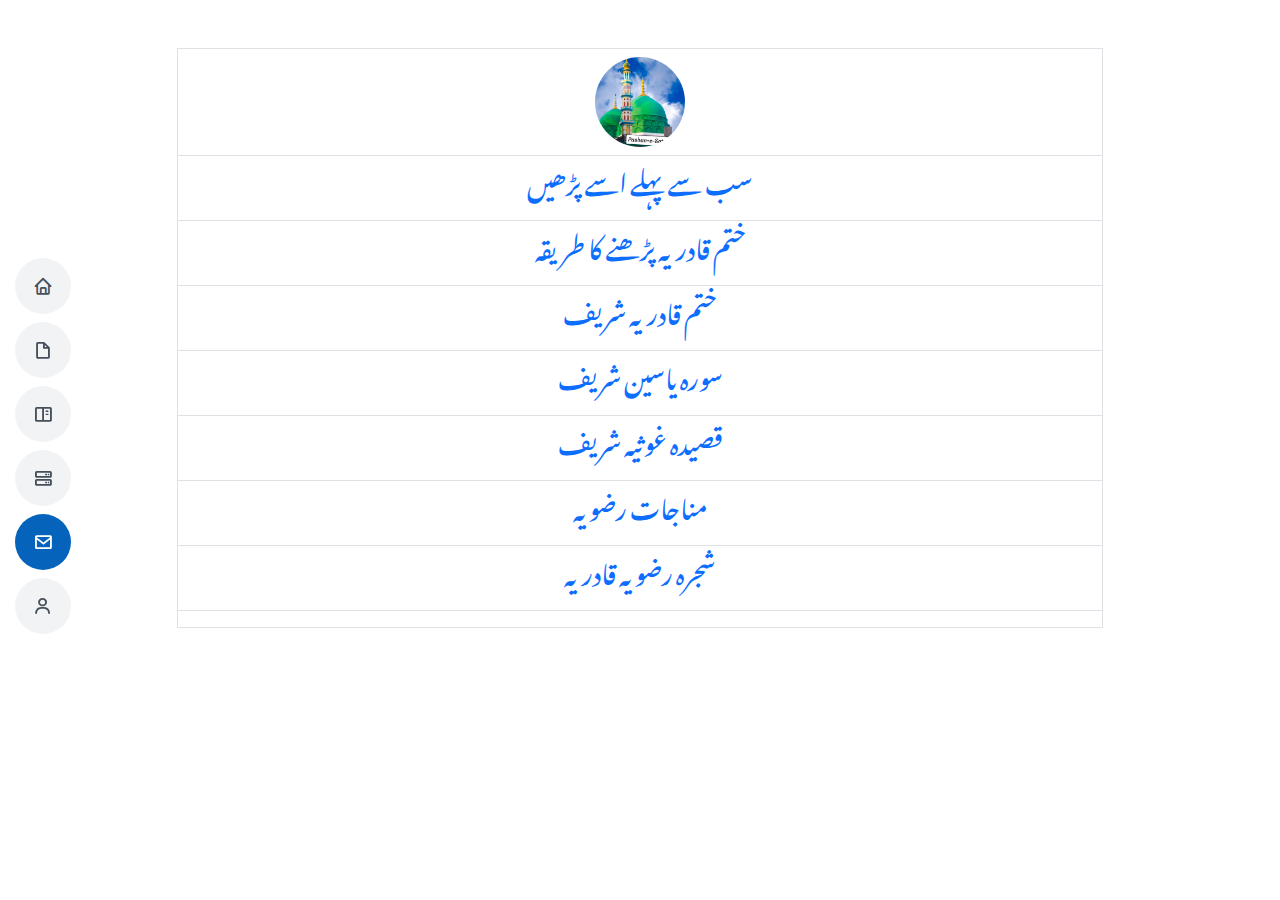
<file: KhatmeQadria.html>
<!DOCTYPE html>
<html lang="en">

<head>
  <meta charset="utf-8">
  <meta content="width=device-width, initial-scale=1.0" name="viewport">

  <title>Khatm e Qadria</title>
  <meta content="" name="description">
  <meta content="" name="keywords">

  <!-- Favicons -->
  <link href="assets/img/favicon.png" rel="icon">
  <link href="assets/img/apple-touch-icon.png" rel="apple-touch-icon">

  <!-- Google Fonts -->
  <link
    href="https://fonts.googleapis.com/css?family=Open+Sans:300,300i,400,400i,600,600i,700,700i|Raleway:300,300i,400,400i,500,500i,600,600i,700,700i|Poppins:300,300i,400,400i,500,500i,600,600i,700,700i"
    rel="stylesheet">

  <!-- Vendor CSS Files -->
  <link href="assets/vendor/aos/aos.css" rel="stylesheet">
  <link href="assets/vendor/bootstrap/css/bootstrap.min.css" rel="stylesheet">
  <link href="assets/vendor/bootstrap-icons/bootstrap-icons.css" rel="stylesheet">
  <link href="assets/vendor/boxicons/css/boxicons.min.css" rel="stylesheet">
  <link href="assets/vendor/glightbox/css/glightbox.min.css" rel="stylesheet">
  <link href="assets/vendor/swiper/swiper-bundle.min.css" rel="stylesheet">
  <link rel="stylesheet" href="assets/css/font-awesome.min.css">
  


   <!-- Template Main CSS File -->
   <link href="assets/css/style.css" rel="stylesheet">
   <link rel="stylesheet" href="assets/css/Index.css">
 
  <link rel="preconnect" href="https://fonts.googleapis.com">
<link rel="preconnect" href="https://fonts.gstatic.com" crossorigin>
<link href="https://fonts.googleapis.com/css2?family=Noto+Nastaliq+Urdu&display=swap" rel="stylesheet">

<link rel="preconnect" href="https://fonts.googleapis.com">
<link rel="preconnect" href="https://fonts.gstatic.com" crossorigin>
<link href="https://fonts.googleapis.com/css2?family=Noto+Naskh+Arabic:wght@600&family=Noto+Nastaliq+Urdu&display=swap" rel="stylesheet">
</head>

<body>


  <!-- ======= Mobile nav toggle button ======= -->
  <!-- <button type="button" class="mobile-nav-toggle d-xl-none"><i class="bi bi-list mobile-nav-toggle"></i></button> -->
  <i class="bi bi-list mobile-nav-toggle d-xl-none"></i>
  <!-- ======= Header ======= -->
  <header id="header" class="d-flex flex-column justify-content-center">

    <nav id="navbar" class="navbar nav-menu">        
      <ul>          
        <li><a href="index.html" class="nav-link scrollto"><i class="bx bx-home"></i> <span>Home</span></a></li>
        <li><a href="MiladSharif.html" class="nav-link scrollto"><i class="bx bx-file-blank"></i> <span>Milad
              Sharif</span></a></li>
        <li><a href="GyarviSharif.html" class="nav-link scrollto"><i class="bx bx-book-content"></i> <span>Gyarvi
              Sharif</span></a></li>
        <li><a href="Tahleel.html" class="nav-link scrollto"><i class="bx bx-server"></i> <span>Tahleel</span></a></li>
        <li><a href="KhatmeQadria.html" class="nav-link scrollto  active"><i class="bx bx-envelope"></i> <span>Khatm e
              Qadria</span></a></li>
        <li><a href="About.html" class="nav-link scrollto"><i class="bx bx-user"></i> <span>About</span></a></li>
      </ul>
    </nav><!-- .nav-menu -->

  </header><!-- End Header --> 

<br>
<br>

<div id="Index">
  <div class="container">
    <div class="row">
      <div class="col-10 mx-auto">
        <table class="table table-bordered">
          <tr>
            <td>
            <div class="text-center">
            <img src="assets/images/miladsharif.jfif" class="Roundedimage" alt="error" height="90" width="90">
          </div>
        </td>
          </tr>
          <tr>
            <td><a href="./KhatmeQadria/SabsePahle.html"><h1 class="milad-title text-primary"> سب سے پہلے اسے پڑھیں </h1></a></td>
            <!-- <td colspan="3"><h1 class="text-center text-primary milad-title">ميٖلاد شريٖف</h1></td> -->
          </tr>
          <tr>
            <td><a href="./KhatmeQadria/PadhneKaTareeqa.html"><h1 class="milad-title text-primary"> ختم قادریہ پڑھنے کا طریقہ </h1></a></td>
          </tr>
          
          <tr>
            <td><a href="./KhatmeQadria/KhatmeQadriaSharif.html"><h1 class="milad-title text-primary"> ختم قادریہ شریف </h1></a></td>
          </tr>

          <tr>
            <td><a href="./KhatmeQadria/YaseenSharif.html"><h1 class="milad-title text-primary"> سوره یاسین شریف </h1></a></td>
          </tr>

          <tr>
            <td><a href="./KhatmeQadria/QasideGausia.html"><h1 class="milad-title text-primary"> قصیدہ غوثیہ شریف </h1></a></td>
          </tr>

          <tr>
            <td><a href="./KhatmeQadria/ManjatRazviya.html"><h1 class="milad-title text-primary"> مناجات رضویہ </h1></a></td>
          </tr>
          
          <tr>
            <td><a href="./KhatmeQadria/ShijraRizviya.html"><h1 class="milad-title text-primary"> شجرہ رضویہ قادریہ </h1></a></td>
          </tr>
                
          <tr>
            <td>
              <!-- <i class="fa fa-shopping-cart fa-3x"></i> -->
            </td>
          </tr>
        </table>
      </div>
    </div>
  </div>
</div>

<br>
<br>



  <div id="preloader"></div>
  <a href="#" class="back-to-top d-flex align-items-center justify-content-center"><i
      class="bi bi-arrow-up-short"></i></a>

  <!-- Vendor JS Files -->
  <script src="assets/vendor/aos/aos.js"></script>
  <script src="assets/vendor/bootstrap/js/bootstrap.bundle.min.js"></script>
  <script src="assets/vendor/glightbox/js/glightbox.min.js"></script>
  <script src="assets/vendor/isotope-layout/isotope.pkgd.min.js"></script>
  <script src="assets/vendor/php-email-form/validate.js"></script>
  <script src="assets/vendor/purecounter/purecounter.js"></script>
  <script src="assets/vendor/swiper/swiper-bundle.min.js"></script>
  <script src="assets/vendor/typed.js/typed.min.js"></script>
  <script src="assets/vendor/waypoints/noframework.waypoints.js"></script>

  <!-- Template Main JS File -->
  <script src="assets/js/main.js"></script>

</body>

</html>
</file>
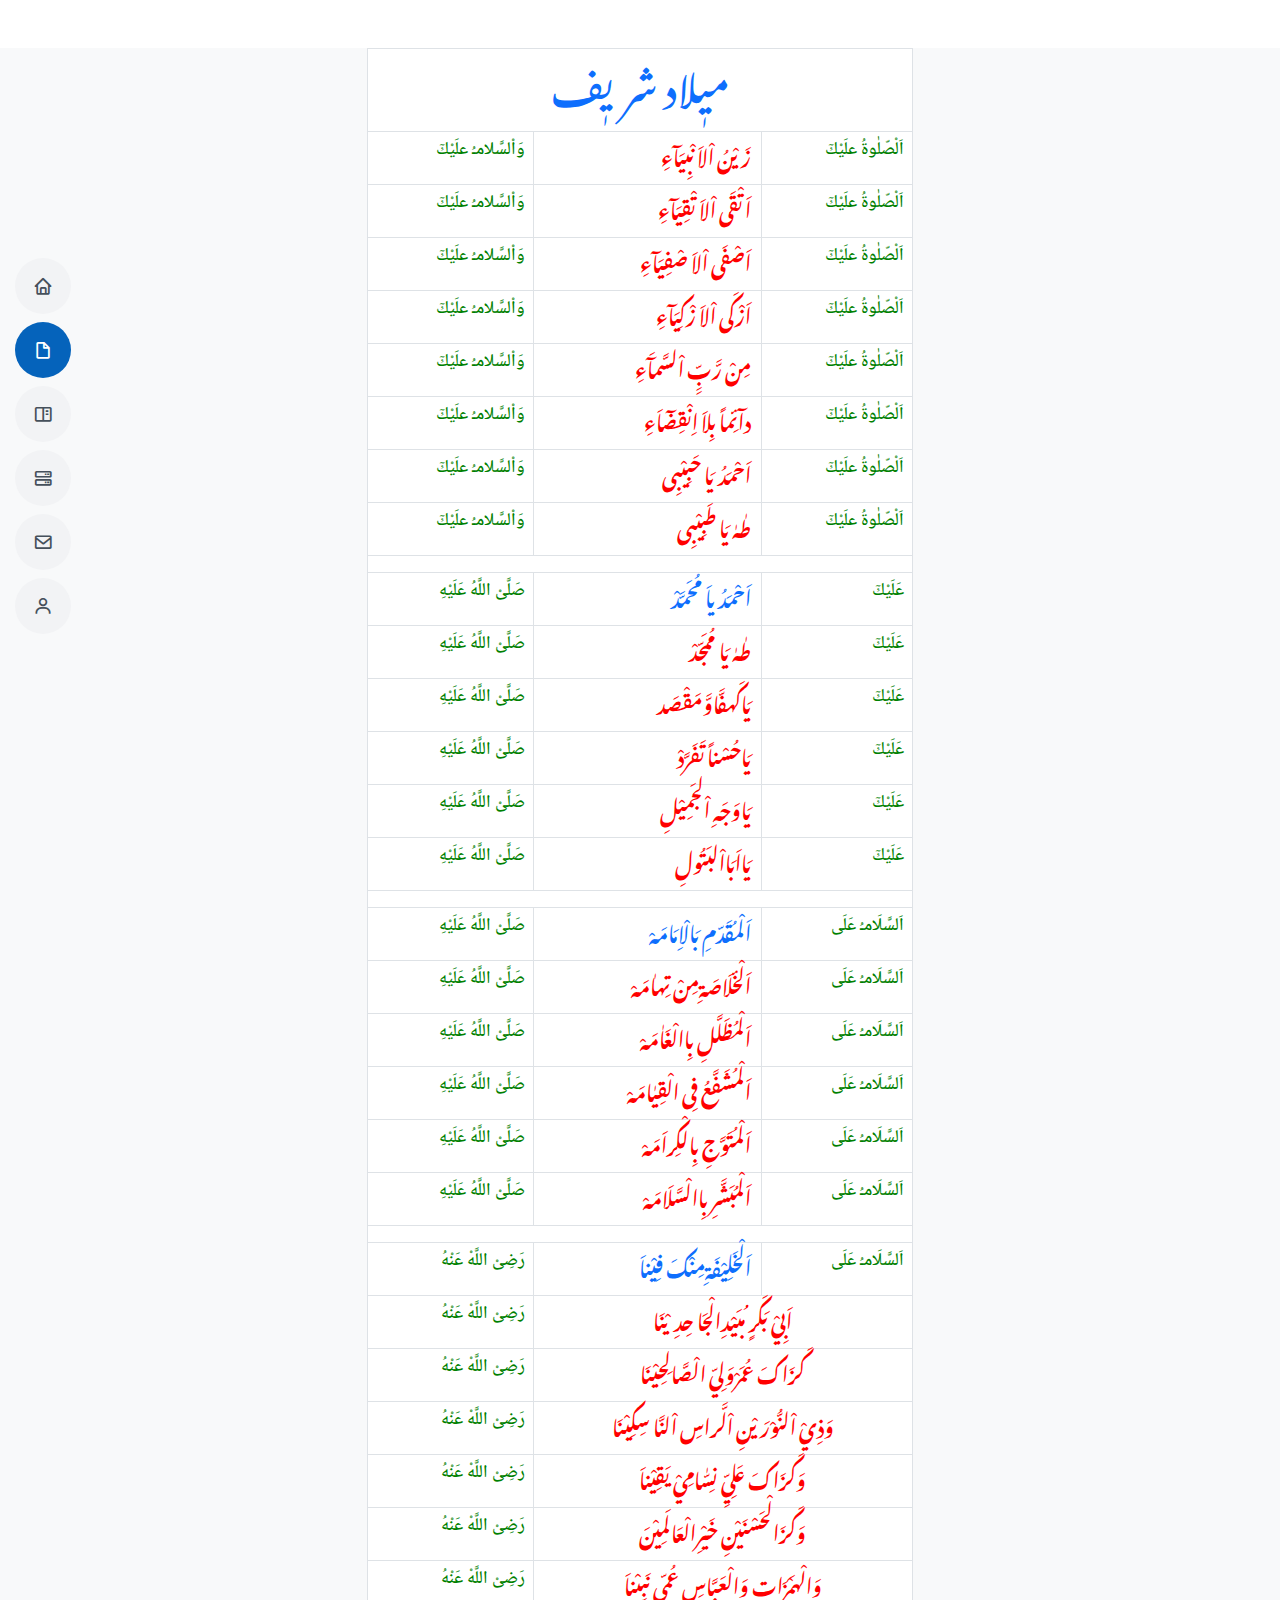
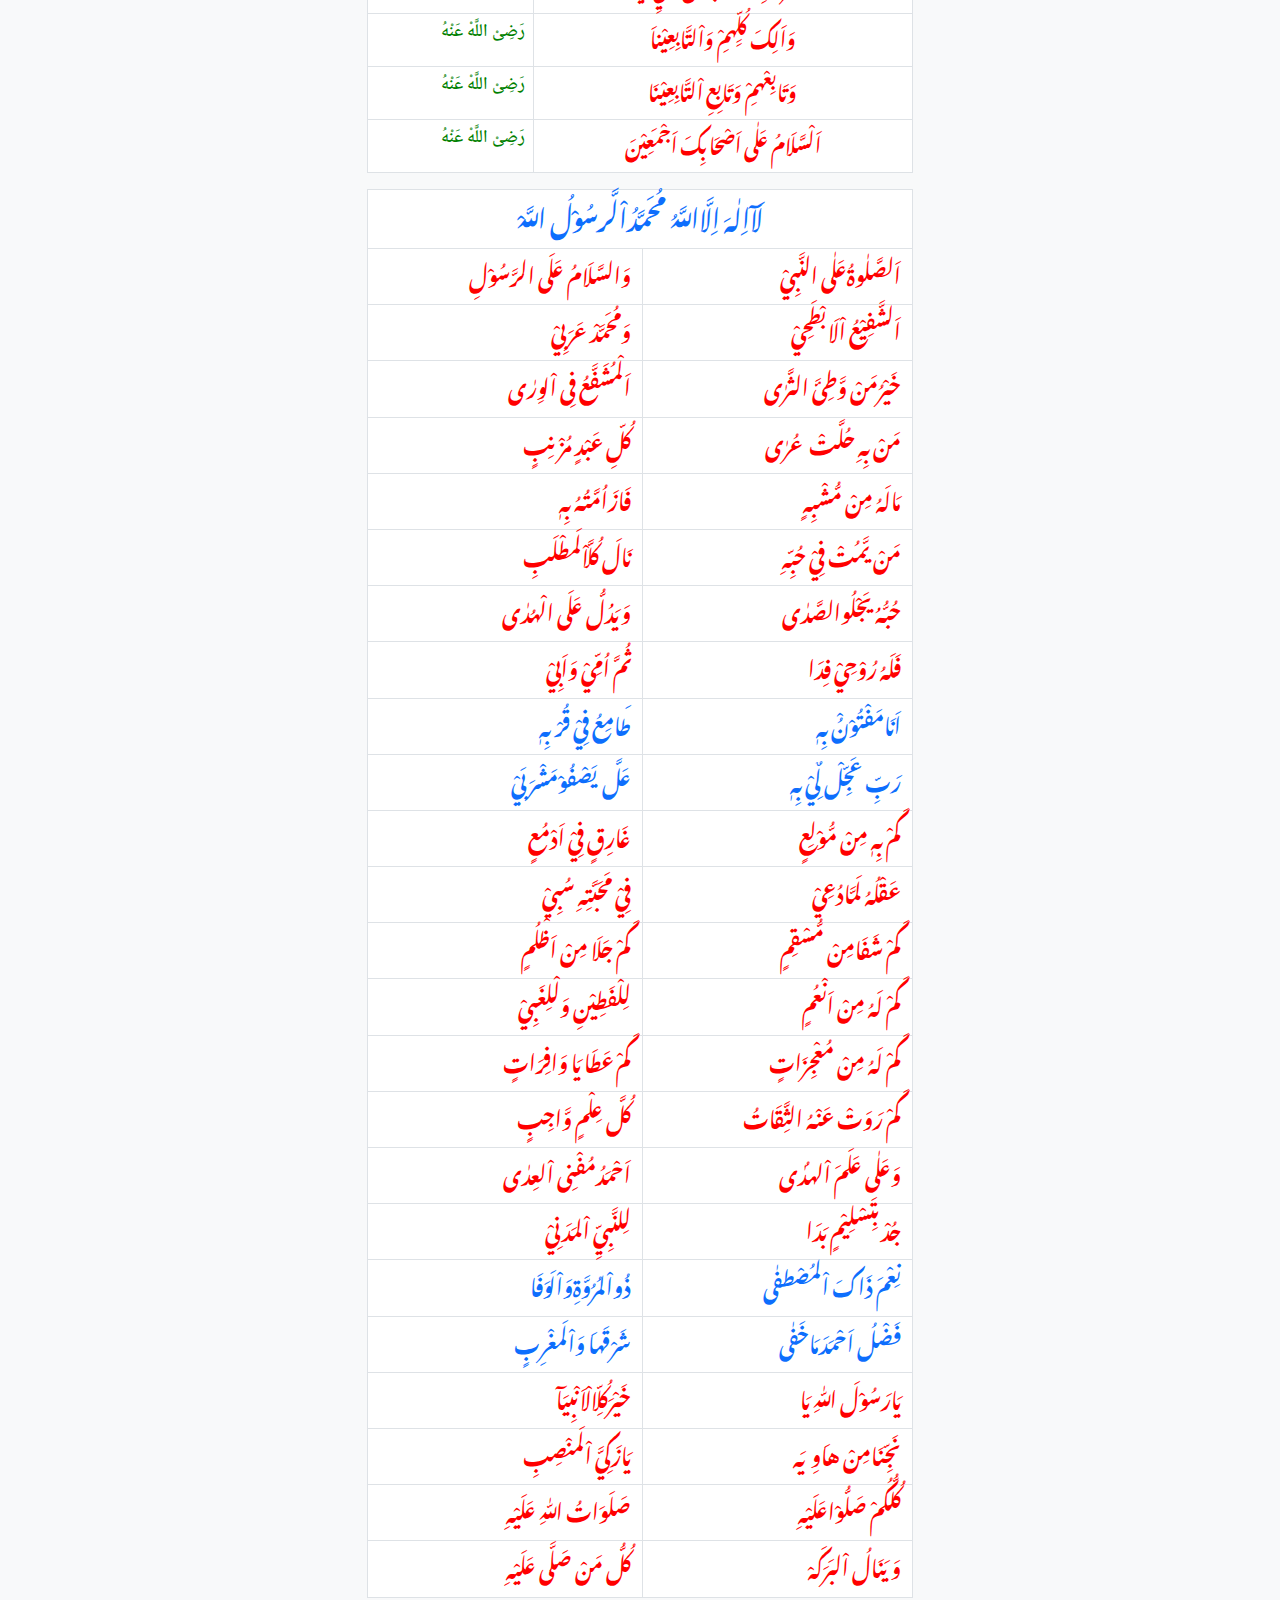
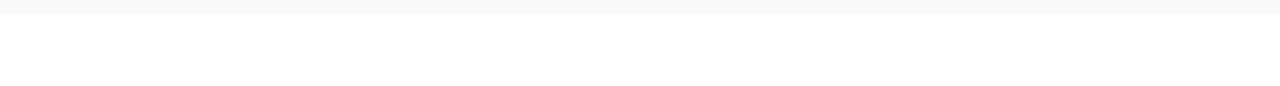
<file: MiladSharif.html>
<!DOCTYPE html>
<html lang="en">

<head>
  <meta charset="utf-8">
  <meta content="width=device-width, initial-scale=1.0" name="viewport">

  <title>Milad Sharif</title>
  <meta content="" name="description">
  <meta content="" name="keywords">

  <!-- Favicons -->
  <link href="assets/img/favicon.png" rel="icon">
  <link href="assets/img/apple-touch-icon.png" rel="apple-touch-icon">

  <!-- Google Fonts -->
  <link
    href="https://fonts.googleapis.com/css?family=Open+Sans:300,300i,400,400i,600,600i,700,700i|Raleway:300,300i,400,400i,500,500i,600,600i,700,700i|Poppins:300,300i,400,400i,500,500i,600,600i,700,700i"
    rel="stylesheet">

  <!-- Vendor CSS Files -->
  <link href="assets/vendor/aos/aos.css" rel="stylesheet">
  <link href="assets/vendor/bootstrap/css/bootstrap.min.css" rel="stylesheet">
  <link href="assets/vendor/bootstrap-icons/bootstrap-icons.css" rel="stylesheet">
  <link href="assets/vendor/boxicons/css/boxicons.min.css" rel="stylesheet">
  <link href="assets/vendor/glightbox/css/glightbox.min.css" rel="stylesheet">
  <link href="assets/vendor/swiper/swiper-bundle.min.css" rel="stylesheet">
  <link rel="stylesheet" href="assets/css/font-awesome.min.css">
  


  <!-- Template Main CSS File -->
  <link href="assets/css/style.css" rel="stylesheet">
  <link rel="stylesheet" href="assets/css/MiladSharif.css">

  <link rel="preconnect" href="https://fonts.googleapis.com">
<link rel="preconnect" href="https://fonts.gstatic.com" crossorigin>
<link href="https://fonts.googleapis.com/css2?family=Noto+Nastaliq+Urdu&display=swap" rel="stylesheet">

<link rel="preconnect" href="https://fonts.googleapis.com">
<link rel="preconnect" href="https://fonts.gstatic.com" crossorigin>
<link href="https://fonts.googleapis.com/css2?family=Noto+Naskh+Arabic:wght@600&family=Noto+Nastaliq+Urdu&display=swap" rel="stylesheet">
</head>

<body>


  <!-- ======= Mobile nav toggle button ======= -->
  <!-- <button type="button" class="mobile-nav-toggle d-xl-none"><i class="bi bi-list mobile-nav-toggle"></i></button> -->
  <i class="bi bi-list mobile-nav-toggle d-xl-none"></i>
  <!-- ======= Header ======= -->
  <header id="header" class="d-flex flex-column justify-content-center">

    <nav id="navbar" class="navbar nav-menu bg-light">        
      <ul>          
        <li><a href="index.html" class="nav-link scrollto "><i class="bx bx-home"></i> <span>Home</span></a></li>
        <li><a href="MiladSharif.html" class="nav-link scrollto active"><i class="bx bx-file-blank"></i> <span>Milad
              Sharif</span></a></li>
        <li><a href="GyarviSharif.html" class="nav-link scrollto"><i class="bx bx-book-content"></i> <span>Gyarvi
              Sharif</span></a></li>
        <li><a href="Tahleel.html" class="nav-link scrollto"><i class="bx bx-server"></i> <span>Tahleel</span></a></li>
        <li><a href="KhatmeQadria.html" class="nav-link scrollto"><i class="bx bx-envelope"></i> <span>Khatm e
              Qadria</span></a></li>
        <li><a href="About.html" class="nav-link scrollto"><i class="bx bx-user"></i> <span>About</span></a></li>
      </ul>
    </nav><!-- .nav-menu -->

  </header><!-- End Header -->

  <br><br>

<div id="MiladSharif" class="bg-light">
    <div class="container">
        <div class="row">
            <div class="col-md-6 mx-md-auto">
                <table class="table table-bordered table-responsive bg-white" dir="rtl">
                    <tr>
                      <td colspan="3"><h1 class="text-center text-primary milad-title">ميٖلاد شريٖف</h1></td>
                    </tr>
                    <tr>
                      <td><h6 class="arbicfonts">اَلْصّلٰوةُ علَيْكٓ</h6></td>              
                      <td><h1 class="middle-middle">زَيْنُ اْلاَ نْبِيَآءِ</h1></td>
                      <td><h6 class="arbicfonts">وَاْلسَّلامـُ علَيْكٓ</h6></td>
                    </tr>
                    <tr>
                      <td><h6 class="arbicfonts">اَلْصّلٰوةُ علَيْكٓ</h6></td>              
                      <td><h1 class="middle-middle">اَتْقَى اْلاَ تْقِيَآءِ</h1></td>
                      <td><h6 class="arbicfonts">وَاْلسَّلامـُ علَيْكٓ</h6></td>
                    </tr>
                    <tr>
                      <td><h6 class="arbicfonts">اَلْصّلٰوةُ علَيْكٓ</h6></td>              
                      <td><h1 class="middle-middle">اَصْفَى اْلاَ صْفِيَآءِ</h1></td>
                      <td><h6 class="arbicfonts">وَاْلسَّلامـُ علَيْكٓ</h6></td>
                    </tr>
                    <tr>
                      <td><h6 class="arbicfonts">اَلْصّلٰوةُ علَيْكٓ</h6></td>              
                      <td><h1 class="middle-middle">اَزْكَى اْلاَ زْكِيَآءِ</h1></td>
                      <td><h6 class="arbicfonts">وَاْلسَّلامـُ علَيْكٓ</h6></td>
                    </tr>
                    <tr>
                      <td><h6 class="arbicfonts">اَلْصّلٰوةُ علَيْكٓ</h6></td>              
                      <td><h1 class="middle-middle">مِنْ رَّبِِّ اْلسَّمآَءِ</h1></td>
                      <td><h6 class="arbicfonts">وَاْلسَّلامـُ علَيْكٓ</h6></td>
                    </tr>
                    <tr>
                      <td><h6 class="arbicfonts">اَلْصّلٰوةُ علَيْكٓ</h6></td>              
                      <td><h1 class="middle-middle">دآئِماً بِلاَ اِنْقِضٓاَءِ</h1></td>
                      <td><h6 class="arbicfonts">وَاْلسَّلامـُ علَيْكٓ</h6></td>
                    </tr>
                    <tr>
                      <td><h6 class="arbicfonts">اَلْصّلٰوةُ علَيْكٓ</h6></td>              
                      <td><h1 class="middle-middle">اَحْمَدُيَا حَبِيْبِى</h1></td>
                      <td><h6 class="arbicfonts">وَاْلسَّلامـُ علَيْكٓ</h6></td>
                    </tr>
                    <tr>
                      <td><h6 class="arbicfonts">اَلْصّلٰوةُ علَيْكٓ</h6></td>              
                      <td><h1 class="middle-middle">طٰهٰ يَا طَبِيْبِى</h1></td>
                      <td><h6 class="arbicfonts">وَاْلسَّلامـُ علَيْكٓ</h6></td>
                    </tr>
                    <tr>
                      <td colspan="3">
                        <h1 class="text-primary hr-design">
                          <!-- <i class="fa fa-arrows"></i>
                          <i class="fa fa-arrows"></i>
                          <i class="fa fa-arrows"></i> -->
                        </h1>
                      </td>
                    </tr>
                    <!-- </table>
                    <table  class="table table-bordered table-responsive" dir="rtl"> -->
                      <tr>
                        <td><h6 class="arbicfonts">عَلَيْكٓ</h6></td>              
                        <td><h1 class="middle-middle text-primary">اَحْمَدُ ياَ مُحَمَّدْ</h1></td>
                        <td><h6 class="arbicfonts">صَلَّىْ اللَّهُ عَلَيْهِ</h6></td>
                      </tr>
                      <tr>
                        <td><h6 class="arbicfonts">عَلَيْكٓ</h6></td>              
                        <td><h1 class="middle-middle">طٰهٰ يَا مُمَجّدْ</h1></td>
                        <td><h6 class="arbicfonts">صَلَّىْ اللَّهُ عَلَيْهِ</h6></td>
                      </tr>
                      <tr>
                        <td><h6 class="arbicfonts">عَلَيْكٓ</h6></td>              
                        <td><h1 class="middle-middle">يَاكَه‍فَّاوَّمَقْصَد</h1></td>
                        <td><h6 class="arbicfonts">صَلَّىْ اللَّهُ عَلَيْهِ</h6></td>
                      </tr>
                      <tr>
                        <td><h6 class="arbicfonts">عَلَيْكٓ</h6></td>              
                        <td><h1 class="middle-middle">يَاحُسْناًتَفَرَّدْ</h1></td>
                        <td><h6 class="arbicfonts">صَلَّىْ اللَّهُ عَلَيْهِ</h6></td>
                      </tr>
                      <tr>
                        <td><h6 class="arbicfonts">عَلَيْكٓ</h6></td>              
                        <td><h1 class="middle-middle">يَاوَجَهِ اْلجَمِيْلِ</h1></td>
                        <td><h6 class="arbicfonts">صَلَّىْ اللَّهُ عَلَيْهِ</h6></td>
                      </tr>
                      <tr>
                        <td><h6 class="arbicfonts">عَلَيْكٓ</h6></td>              
                        <td><h1 class="middle-middle">يَااَبَااْلبَتُولِ</h1></td>
                        <td><h6 class="arbicfonts">صَلَّىْ اللَّهُ عَلَيْهِ</h6></td>
                      </tr>
                      <tr>
                        <td colspan="3">
                          <h1 class="text-primary hr-design"></h1>
                        </td>
                      </tr>
                    <!-- </table>
                    <table class="table table-bordered table-responsive" dir="rtl"> -->
                      <tr>
                        <td><h6 class="arbicfonts">اَلسَّلَامـُ عَلَى</h6></td>              
                        <!-- <td><h1 class="middle-title2">اَلْمُقَدّمِـ بَالْاِمَامَهْ</h1></td> -->
                        <td><h1 class="middle-middle text-primary">اَلْمُقَدّمِ بَالْاِمَامَهْ</h1></td>
                        <td><h6 class="arbicfonts">صَلَّىْ اللَّهُ عَلَيْهِ</h6></td>
                      </tr>
                      <tr>
                        <td><h6 class="arbicfonts">اَلسَّلَامـُ عَلَى</h6></td>              
                        <td><h1 class="middle-middle">اَلْخٔلَاصَةِمِنْ تِه‍ٰامَهْ</h1></td>
                        <td><h6 class="arbicfonts">صَلَّىْ اللَّهُ عَلَيْهِ</h6></td>
                      </tr>
                      <tr>
                        <td><h6 class="arbicfonts">اَلسَّلَامـُ عَلَى</h6></td>              
                        <td><h1 class="middle-middle">اَلْمُظَلَّلِ بِاالْغَاٰمَهْ</h1></td>
                        <td><h6 class="arbicfonts">صَلَّىْ اللَّهُ عَلَيْهِ</h6></td>
                      </tr>
                      <tr>
                        <td><h6 class="arbicfonts">اَلسَّلَامـُ عَلَى</h6></td>              
                        <td><h1 class="middle-middle">اَلْمُشَفَّعُ فِى الْقِيٰامَهْ</h1></td>
                        <td><h6 class="arbicfonts">صَلَّىْ اللَّهُ عَلَيْهِ</h6></td>
                      </tr>
                      <tr>
                        <td><h6 class="arbicfonts">اَلسَّلَامـُ عَلَى</h6></td>              
                        <td><h1 class="middle-middle">اَلْمُتَوَّجِ بِالْكِراَمَهْ</h1></td>
                        <td><h6 class="arbicfonts">صَلَّىْ اللَّهُ عَلَيْهِ</h6></td>
                      </tr>
                      <tr>
                        <td><h6 class="arbicfonts">اَلسَّلَامـُ عَلَى</h6></td>              
                        <td><h1 class="middle-middle">اَلْمُبَشَّرِ بِاالْسَّلَامَهْ</h1></td>
                        <td><h6 class="arbicfonts">صَلَّىْ اللَّهُ عَلَيْهِ</h6></td>
                      </tr>
                      <tr>
                        <td colspan="3">
                          <h1 class="text-primary hr-design"></h1>
                        </td>
                      </tr>
                    <!-- </table>
                    <table class="table table-bordered table-responsive" dir="rtl"> -->
                      <tr>
                        <td><h6 class="arbicfonts">اَلسَّلَامـُ عَلَى</h6></td>              
                        <td><h1 class="middle-middle  text-primary">اَلْخَلِيْفَةِمِنْكَ فِيْناَ</h1></td>
                        <td><h6 class="arbicfonts">رَضِىْ اللَّهْ عَنْهُ</h6></td>
                      </tr>
                      <tr>                        
                        <td colspan="2"><h1 class="middle-middle text-center">اَبِيْ بَكَرٍ مُبَيْدِالْجَا حِدِيْنَا</h1></td>
                        <td><h6 class="arbicfonts">رَضِىْ اللَّهْ عَنْهُ</h6></td>
                      </tr>
                      <tr>                        
                        <td colspan="2"><h1 class="middle-middle text-center">كَزَاكَ عُمَرْوَلِيّ الْصَّالِحِيْنَا</h1></td>
                        <td><h6 class="arbicfonts">رَضِىْ اللَّهْ عَنْهُ</h6></td>
                      </tr>
                      <tr>                        
                        <td colspan="2"><h1 class="middle-middle text-center">وَذِيْ اْلنُّوْرَيْنِ اْلَّراسِ اْلنَّا سِكِيْنَا</h1></td>
                        <td><h6 class="arbicfonts">رَضِىْ اللَّهْ عَنْهُ</h6></td>
                      </tr>
                      <tr>                        
                        <td colspan="2"><h1 class="middle-middle text-center">وَكَزَاكَ عَلِيِّ نِسّٰامِيْ يَقِيْناَ</h1></td>
                        <td><h6 class="arbicfonts">رَضِىْ اللَّهْ عَنْهُ</h6></td>
                      </tr>
                      <tr>                        
                        <td colspan="2"><h1 class="middle-middle text-center">وَكَزَالْحَسْنَيْنِ خَيْرِالْعَالَمِيْنَ</h1></td>
                        <td><h6 class="arbicfonts">رَضِىْ اللَّهْ عَنْهُ</h6></td>
                      </tr>
                      <tr>                        
                        <td colspan="2"><h1 class="middle-middle text-center">وَالْه‍َمْزَاتِ وَالْعَبَّاسِ عُمّيِ نَبِيْناَ</h1></td>
                        <td><h6 class="arbicfonts">رَضِىْ اللَّهْ عَنْهُ</h6></td>
                      </tr>
                      <tr>                        
                        <td colspan="2"><h1 class="middle-middle text-center">وَاَلِكَ كُلِِّه‍ِمْ وَاْلتَّابِعِيْناَ</h1></td>
                        <td><h6 class="arbicfonts">رَضِىْ اللَّهْ عَنْهُ</h6></td>
                      </tr>
                      <tr>                        
                        <td colspan="2"><h1 class="middle-middle text-center">وَتَابِعْه‍ِمْ وَتَابِعِ اْلتَّابِعِيْنَا</h1></td>
                        <td><h6 class="arbicfonts">رَضِىْ اللَّهْ عَنْهُ</h6></td>
                      </tr>
                      <tr>                        
                        <td colspan="2"><h1 class="middle-middle text-center">اَلْسَّلَامُ عَلٰى اَصْحَابِكَ اَجْمَعِيْنَ</h1></td>
                        <td><h6 class="arbicfonts">رَضِىْ اللَّهْ عَنْهُ</h6></td>
                      </tr>                      
                    </table>
                    <table class="table table-bordered table-responsive bg-white" dir="rtl">
                      <tr>
                        <td colspan="2" class="cell-padding">
                          <h1 class="milad-title-3 text-center text-primary">لَآاِلٰهَ اِلَّااللَّهُ مُحَمَّدُاْلَّرسُوْلُ اللَّهْ</h1>
                        </td>
                      </tr>
                      <tr>
                        <td>
                          <h2 class="middle-title2">اَلصَّلٰوةُعَلٰى النَّبِيْ</h2>                          
                        </td>
                        <td>
                          <h2 class="middle-title2">وَالسَّلَامُ عَلَى الرَّسُوْلِ</h2>
                        </td>
                      </tr>
                      <tr>
                        <td>
                          <h2 class="middle-title2">اَلشَّفِيْعُ اْلَابْطَحِيْ</h2>                          
                        </td>
                        <td>
                          <h2 class="middle-title2">وَمُحَمَّدْعَرَبِيْ</h2>
                        </td>
                      </tr>
                      <tr>
                        <td>
                          <h2 class="middle-title2">خَيْرُمَنْ وَّطِىَٔ الثَّرٰى</h2>                          
                        </td>
                        <td>
                          <h2 class="middle-title2">اَلْمُشَفَّعُ فِى اْلوِرٰى</h2>
                        </td>
                      </tr>
                      <tr>
                        <td>
                          <h2 class="middle-title2">مَنْ بِهِ حُلَّتْ عُرٰى</h2>                          
                        </td>
                        <td>
                          <h2 class="middle-title2">كُلِّ عَبْدٍ مُزْنِبٍ</h2>
                        </td>
                      </tr>
                      <tr>
                        <td>
                          <h2 class="middle-title2">مَالَهُ مِنْ مُّشْبِهٍ</h2>                          
                        </td>
                        <td>
                          <h2 class="middle-title2">فَازَاُمَّتُهُ بِهٖ</h2>
                        </td>
                      </tr>
                      <tr>
                        <td>
                          <h2 class="middle-title2">مَنْ يَّمُتْ فِيْ حُبِّهِ</h2>                          
                        </td>
                        <td>
                          <h2 class="middle-title2">نَالَ كُلَّاْلَمطْلَبِ</h2>
                        </td>
                      </tr>
                      <tr>
                        <td>
                          <h2 class="middle-title2">حُبُّهُ يَجْلُوالصَّدٰى</h2>                          
                        </td>
                        <td>
                          <h2 class="middle-title2">وَيَدُلُّ عَلَى الْهُدٰى</h2>
                        </td>
                      </tr>
                      <tr>
                        <td>
                          <h2 class="middle-title2">فَلَهُ رُوْحِيْ فِدَا</h2>                          
                        </td>
                        <td>
                          <h2 class="middle-title2">ثُمَّ اُمِّيْ وَاَبِيْ</h2>
                        </td>
                      </tr>
                      <tr>
                        <td>
                          <h2 class="middle-title2 text-primary">اَنَامَفْتُوْنُْ بِهٖ</h2>                          
                        </td>
                        <td>
                          <h2 class="middle-title2 text-primary">طَامِعُ فِيْ قُرْبِهٖ</h2>
                        </td>
                      </tr>
                      <tr>
                        <td>
                          <h2 class="middle-title2 text-primary">رَبِّ عَجِّلْ لٌِيْ بِهٖ</h2>                          
                        </td>
                        <td>
                          <h2 class="middle-title2 text-primary">عَلَّ يَصْفُوْمَشْرَ بَيْ</h2>
                        </td>
                      </tr>
                      <tr>
                        <td>
                          <h2 class="middle-title2">كَمْ بِهٖ مِنْ مُّوْلِعٍ</h2>                          
                        </td>
                        <td>
                          <h2 class="middle-title2">غَارِقٍ فِيْ اَدْمُعٍ</h2>
                        </td>
                      </tr>
                      <tr>
                        <td>
                          <h2 class="middle-title2">عَقْلُهُ لَمَّادُعِيْ</h2>                          
                        </td>
                        <td>
                          <h2 class="middle-title2">فِيْ مَحَبَّتِهِ سُبِيْ</h2>
                        </td>
                      </tr>
                      <tr>
                        <td>
                          <h2 class="middle-title2">كَمْ شَفَامِنْ مُّسْقِمٍ</h2>                          
                        </td>
                        <td>
                          <h2 class="middle-title2">كَمْ جَلَا مِنْ اَظْلُمٍ</h2>
                        </td>
                      </tr>
                      <tr>
                        <td>
                          <h2 class="middle-title2">كَمْ لَهُ مِنْ اَنْعُمٍ</h2>                          
                        </td>
                        <td>
                          <h2 class="middle-title2">لِلْفَطِيْنِ وَلْلِغَبِيْ</h2>
                        </td>
                      </tr>
                      <tr>
                        <td>
                          <h2 class="middle-title2">كَمْ لَهُ مِنْ مُعْجِزَاتٍ</h2>                          
                        </td>
                        <td>
                          <h2 class="middle-title2">كَمْ عَطَا يَا وَافِرَاتٍ</h2>
                        </td>
                      </tr>
                      <tr>
                        <td>
                          <h2 class="middle-title2">كَمْ رَوَتْ عَنْهُ الثَِّقَاتُ</h2>                          
                        </td>
                        <td>
                          <h2 class="middle-title2">كُلَّ عِلْمٍ وَّاجِبٍ</h2>
                        </td>
                      </tr>
                      <tr>
                        <td>
                          <h2 class="middle-title2">وَعَلٰى عَلَمَ اْله‍ُدٰى</h2>                          
                        </td>
                        <td>
                          <h2 class="middle-title2">اَحْمَدُمُفْنِى اْلعِدٰى</h2>
                        </td>
                      </tr>
                      <tr>
                        <td>
                          <h2 class="middle-title2">جُدْبِتَسْلِيْمٍ بَدَا</h2>                          
                        </td>
                        <td>
                          <h2 class="middle-title2">لِلنَّبِيِّ اْلمَدَنِيْ</h2>
                        </td>
                      </tr>
                      <tr>
                        <td>
                          <h2 class="middle-title2 text-primary">نِعْمَ ذَاكَ اْلمُصْطفٰى</h2>                          
                        </td>
                        <td>
                          <h2 class="middle-title2 text-primary">ذُواْلمُرُوَّةِوَاْلَوَفَا</h2>
                        </td>
                      </tr>

                      <tr>
                        <td>
                          <h2 class="middle-title2 text-primary">فَضْلُ اَحْمَدَمَاخَفٰى</h2>                          
                        </td>
                        <td>
                          <h2 class="middle-title2 text-primary">شَرْقَه‍َا وَاْلَمغْرِبٍ</h2>
                        </td>
                      </tr>
                      <tr>
                        <td>
                          <h2 class="middle-title2">يَارَسُوْلَ اللّٰهِ يَا</h2>                          
                        </td>
                        <td>
                          <h2 class="middle-title2">خَيْرَكُلِّالْاَنْبِيَآ</h2>
                        </td>
                      </tr>
                      <tr>
                        <td>
                          <h2 class="middle-title2">نَجِّنَامِنْ ه‍َاوِيَه</h2>                          
                        </td>
                        <td>
                          <h2 class="middle-title2">يَازَكِيَّ اْلَمنْصِبِ</h2>
                        </td>
                      </tr>
                      <tr>
                        <td>
                          <h2 class="middle-title2">كُلُّكُمْ صَلُّوْاعَلَيْهِ</h2>                          
                        </td>
                        <td>
                          <h2 class="middle-title2">صَلَوَاتُ اللّٰهِ عَلَيْهِ</h2>
                        </td>
                      </tr>
                      <tr>
                        <td>
                          <h2 class="middle-title2">وَيَنَالُ اْلبَرَكَهْ</h2>                          
                        </td>
                        <td>
                          <h2 class="middle-title2">كُلُّ مَنْ صَلَّى عَلَيْهِ</h2>
                        </td>
                      </tr>
                    </table>
            </div>
        </div>
    </div>
</div>

<br>
<br>
<br>


  <div id="preloader"></div>
  <a href="#" class="back-to-top d-flex align-items-center justify-content-center"><i
      class="bi bi-arrow-up-short"></i></a>

  <!-- Vendor JS Files -->
  <script src="assets/vendor/aos/aos.js"></script>
  <script src="assets/vendor/bootstrap/js/bootstrap.bundle.min.js"></script>
  <script src="assets/vendor/glightbox/js/glightbox.min.js"></script>
  <script src="assets/vendor/isotope-layout/isotope.pkgd.min.js"></script>
  <script src="assets/vendor/php-email-form/validate.js"></script>
  <script src="assets/vendor/purecounter/purecounter.js"></script>
  <script src="assets/vendor/swiper/swiper-bundle.min.js"></script>
  <script src="assets/vendor/typed.js/typed.min.js"></script>
  <script src="assets/vendor/waypoints/noframework.waypoints.js"></script>

  <!-- Template Main JS File -->
  <script src="assets/js/main.js"></script>

</body>

</html>
</file>
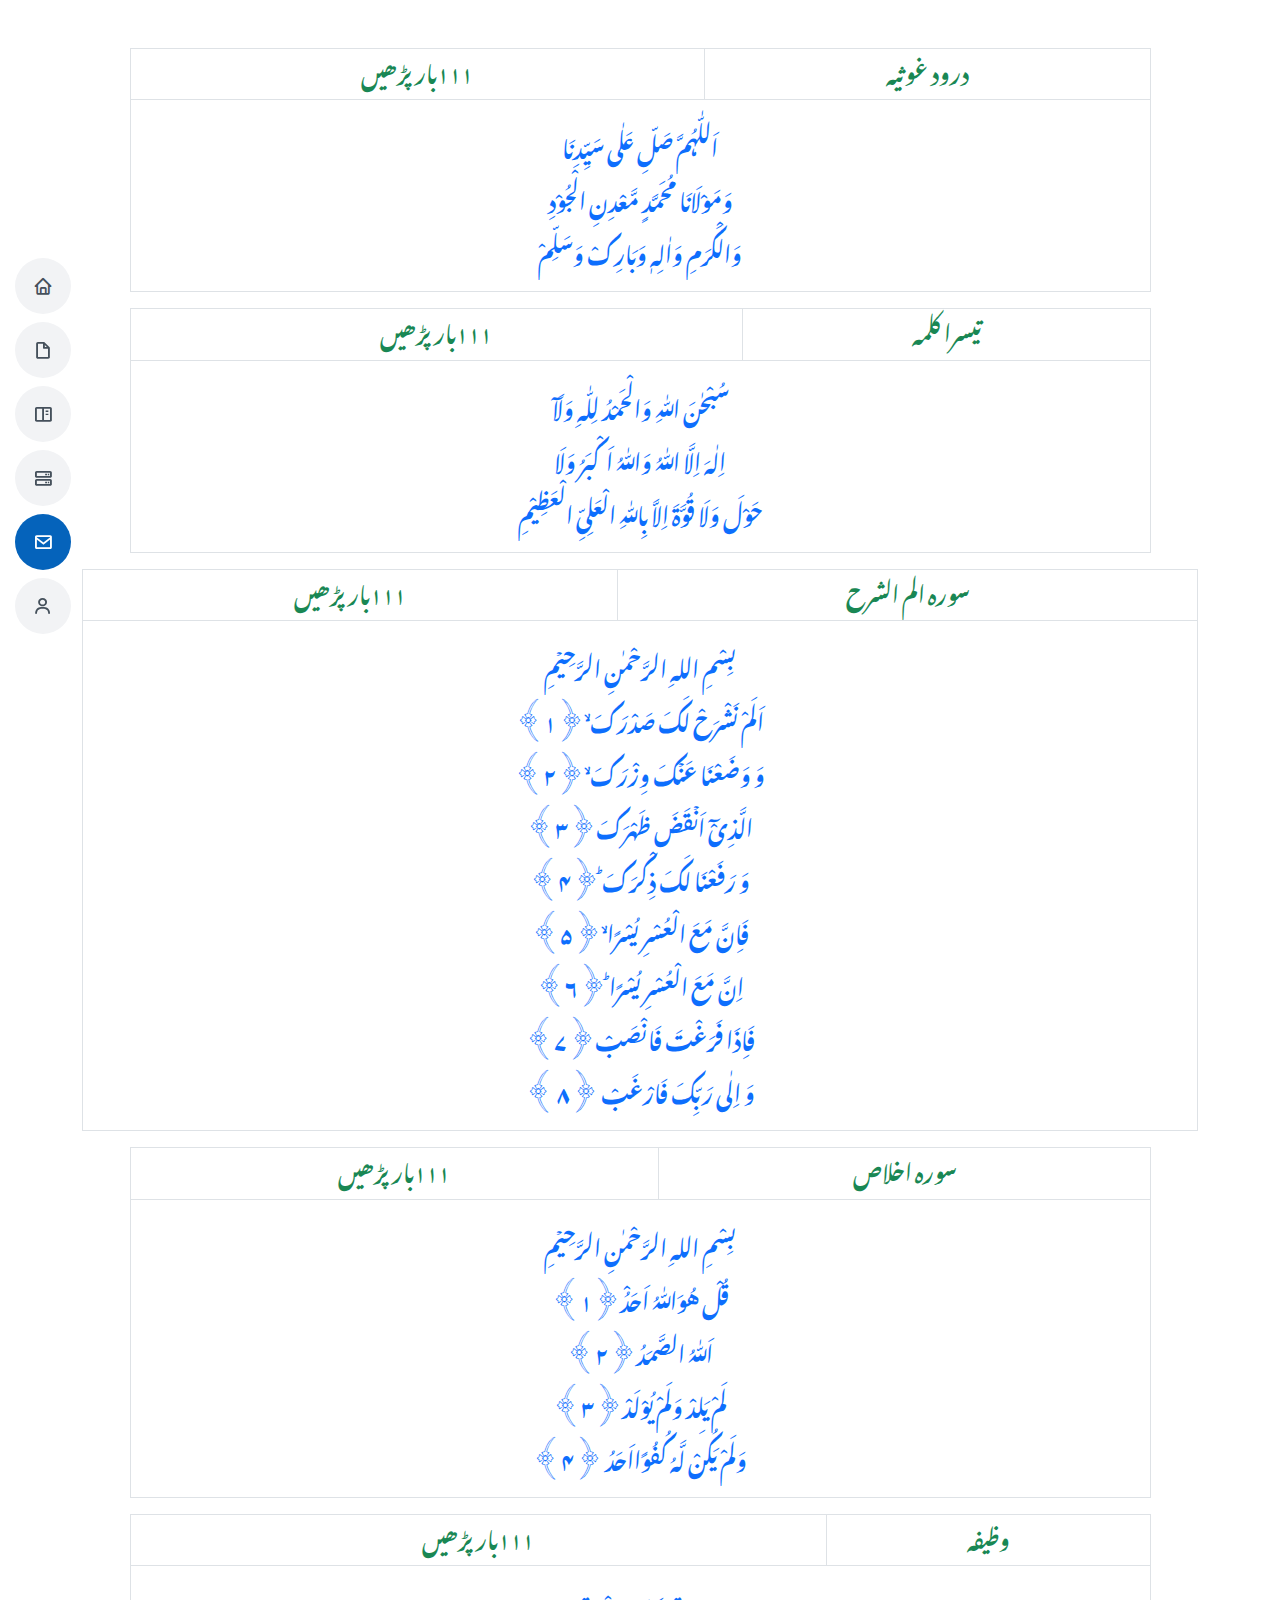
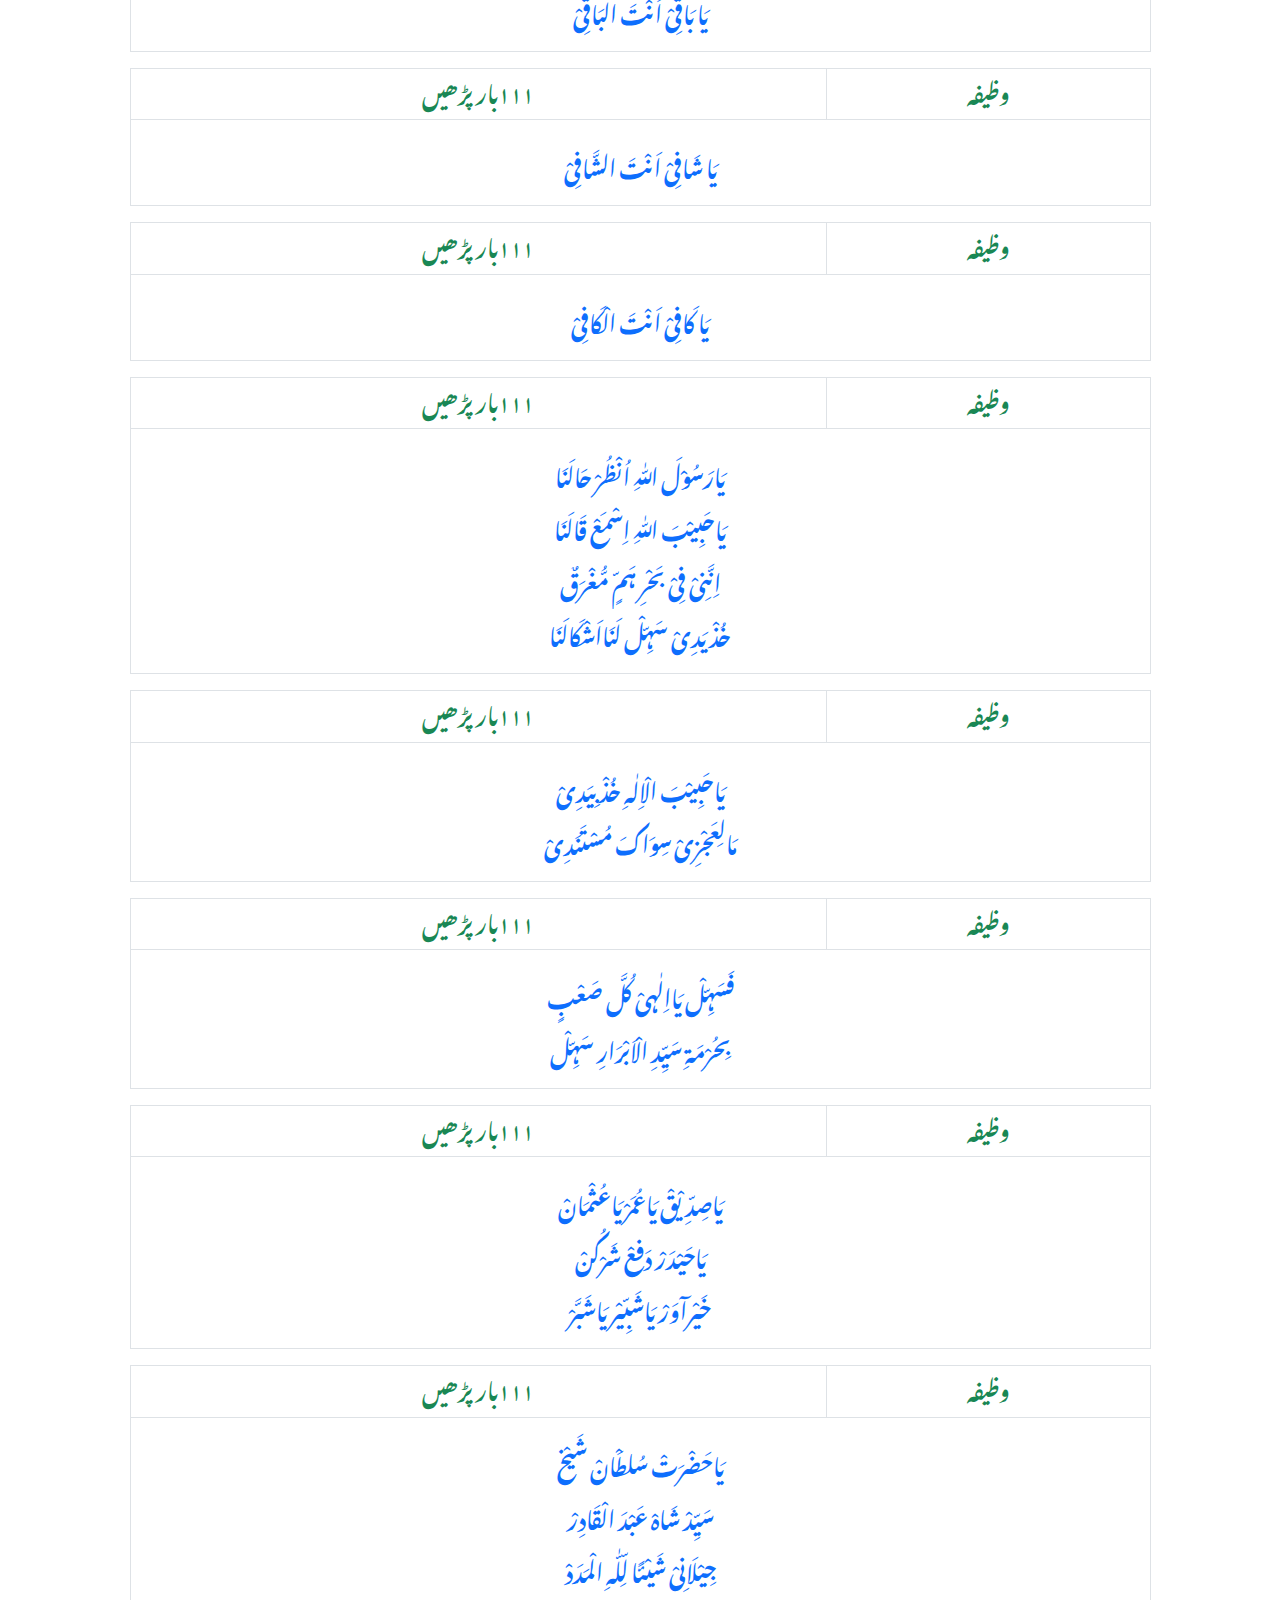
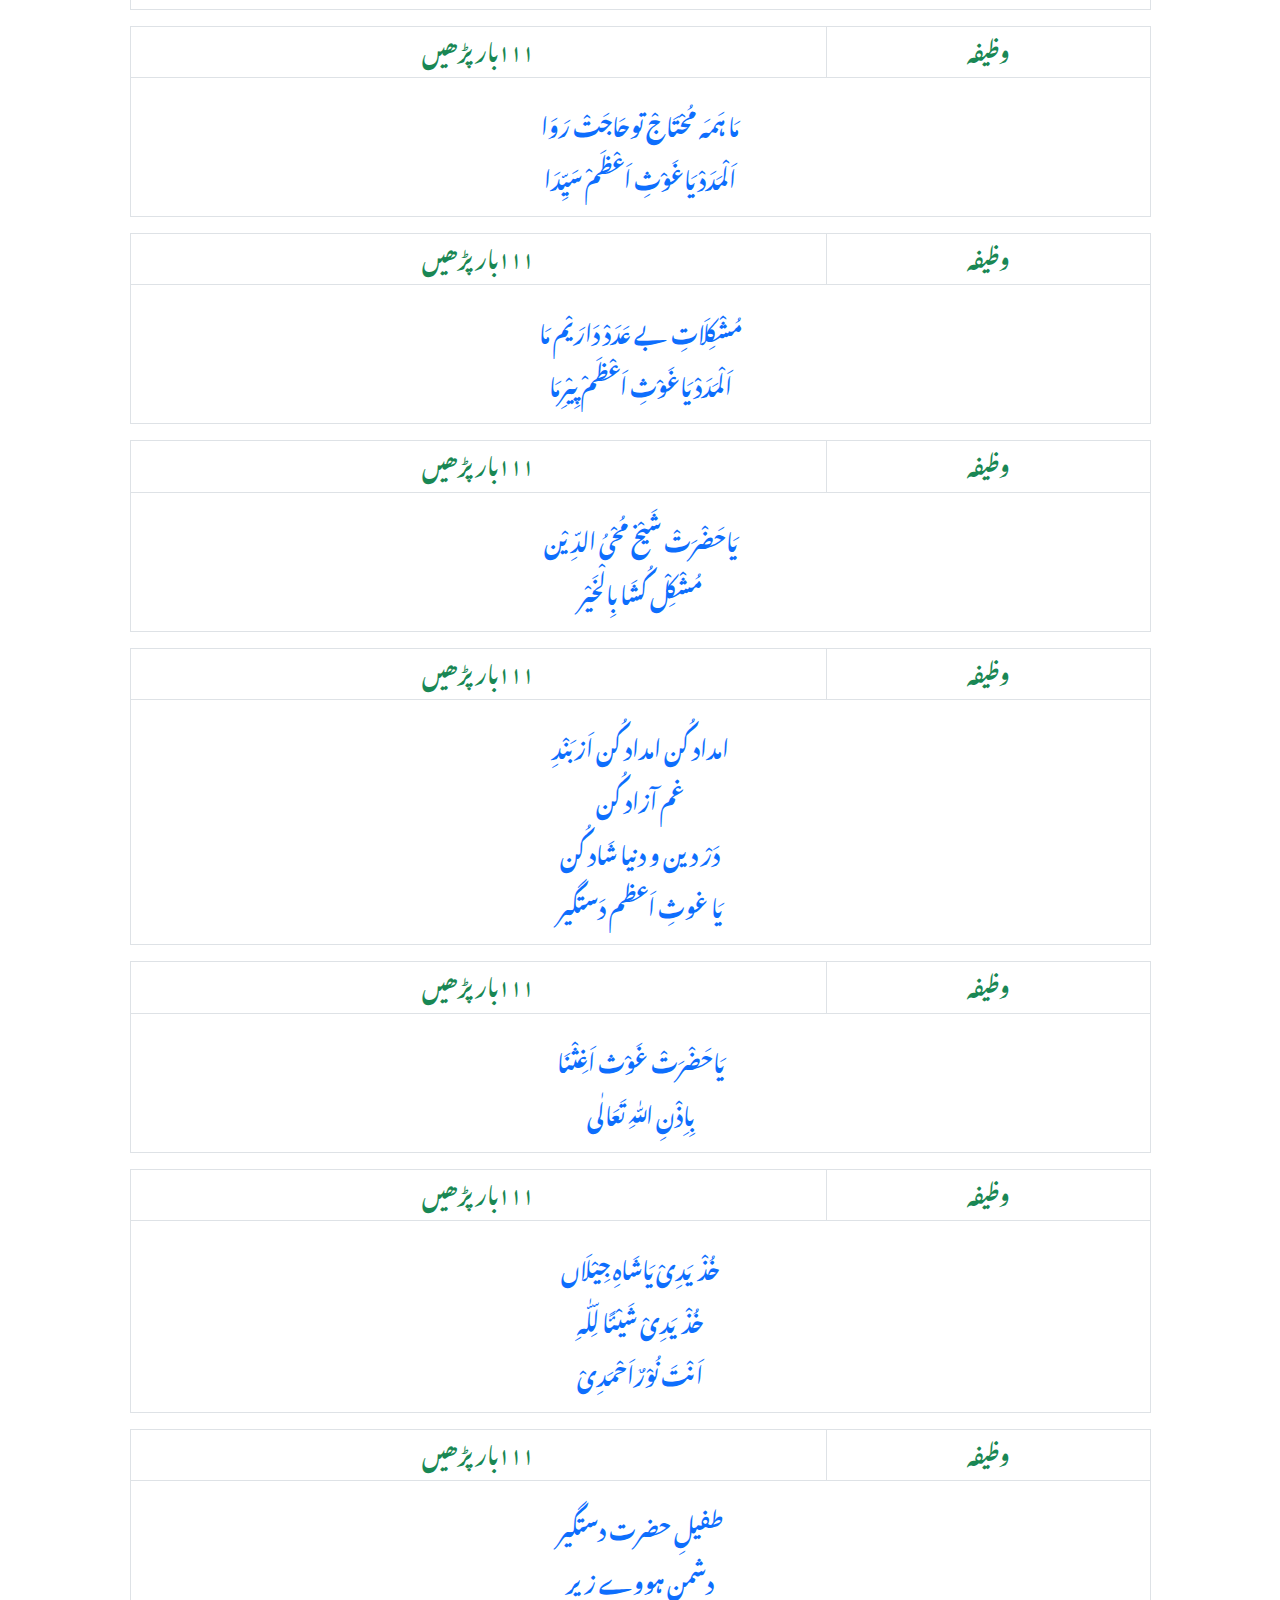
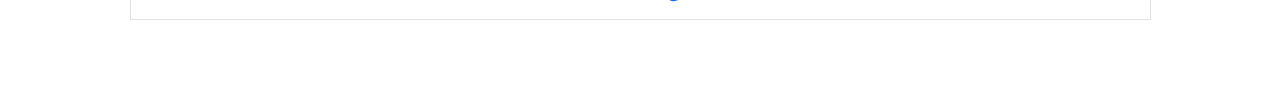
<file: KhatmeQadria/KhatmeQadriaSharif.html>
<!DOCTYPE html>
<html lang="en">

<head>
  <meta charset="utf-8">
  <meta content="width=device-width, initial-scale=1.0" name="viewport">

  <title>Milad Sharif</title>
  <meta content="" name="description">
  <meta content="" name="keywords">

  <!-- Favicons -->
  <link href="assets/img/favicon.png" rel="icon">
  <link href="assets/img/apple-touch-icon.png" rel="apple-touch-icon">

  <!-- Google Fonts -->
  <link
    href="https://fonts.googleapis.com/css?family=Open+Sans:300,300i,400,400i,600,600i,700,700i|Raleway:300,300i,400,400i,500,500i,600,600i,700,700i|Poppins:300,300i,400,400i,500,500i,600,600i,700,700i"
    rel="stylesheet">

  <!-- Vendor CSS Files -->
  <link href="../assets/vendor/aos/aos.css" rel="stylesheet">
  <link href="../assets/vendor/bootstrap/css/bootstrap.min.css" rel="stylesheet">
  <link href="../assets/vendor/bootstrap-icons/bootstrap-icons.css" rel="stylesheet">
  <link href="../assets/vendor/boxicons/css/boxicons.min.css" rel="stylesheet">
  <link href="../assets/vendor/glightbox/css/glightbox.min.css" rel="stylesheet">
  <link href="../assets/vendor/swiper/swiper-bundle.min.css" rel="stylesheet">
  <link rel="stylesheet" href="../assets/css/font-awesome.min.css">
  


  <!-- Template Main CSS File -->
  <link href="../assets/css/style.css" rel="stylesheet">
  <link rel="stylesheet" href="../assets/css/GyarviSharif.css">
  <link rel="stylesheet" href="Style.css">

  <link rel="preconnect" href="https://fonts.googleapis.com">
<link rel="preconnect" href="https://fonts.gstatic.com" crossorigin>
<link href="https://fonts.googleapis.com/css2?family=Noto+Nastaliq+Urdu&display=swap" rel="stylesheet">

<link rel="preconnect" href="https://fonts.googleapis.com">
<link rel="preconnect" href="https://fonts.gstatic.com" crossorigin>
<link href="https://fonts.googleapis.com/css2?family=Noto+Naskh+Arabic:wght@600&family=Noto+Nastaliq+Urdu&display=swap" rel="stylesheet">
</head>

<body>


  <!-- ======= Mobile nav toggle button ======= -->
  <!-- <button type="button" class="mobile-nav-toggle d-xl-none"><i class="bi bi-list mobile-nav-toggle"></i></button> -->
  <i class="bi bi-list mobile-nav-toggle d-xl-none"></i>
  <!-- ======= Header ======= -->
  <header id="header" class="d-flex flex-column justify-content-center">

    <nav id="navbar" class="navbar nav-menu">        
      <ul>          
        <li><a href="../index.html" class="nav-link scrollto"><i class="bx bx-home"></i> <span>Home</span></a></li>
        <li><a href="../MiladSharif.html" class="nav-link scrollto"><i class="bx bx-file-blank"></i> <span>Milad
              Sharif</span></a></li>
        <li><a href="../GyarviSharif.html" class="nav-link scrollto"><i class="bx bx-book-content"></i> <span>Gyarvi
              Sharif</span></a></li>
        <li><a href="../Tahleel.html" class="nav-link scrollto"><i class="bx bx-server"></i> <span>Tahleel</span></a></li>
        <li><a href="../KhatmeQadria.html" class="nav-link scrollto  active"><i class="bx bx-envelope"></i> <span>Khatm e
              Qadria</span></a></li>
        <li><a href="../About.html" class="nav-link scrollto"><i class="bx bx-user"></i> <span>About</span></a></li>
      </ul>
    </nav><!-- .nav-menu -->

  </header><!-- End Header -->

  <br><br>

  <div id="GyarviSharif"  dir="rtl">
    <div class="container">
      <div class="row">
        <div class="col-11 mx-auto">
            <table class="table table-bordered" dir="rtl">
              <tr>
                <td>
                  <h3 class="Qadria-title p-0 text-success">درود غوثیہ</h3>
                </td>
                <td>
                  <h3 class="Qadria-title p-0 text-success">١١١بار پڑھیں</h3>
                </td>
              </tr>
              <tr>
                <td colspan="2">                  
                    <div class="Qadria-title"> اَللّٰہُمَّ صَلِّ عَلٰی سَیِّدِنَا </div>
                    <div class="Qadria-title"> وَمَوْلَانَا مُحَمَّدٍ مَّعْدِنِ الْجُوْدِ </div>
                    <div class="Qadria-title pb-3"> وَالْکَرَمِ وَاٰلِہٖ وَبَارِکْ وَسَلِّمْ </div>                  
                </td>
              </tr>
            </table>
        </div>

        <div class="col-11 mx-auto"  dir="rtl">
          <table class="table table-bordered">
            <tr>
              <td>
                <h3 class="Qadria-title p-0 text-success"> تیسرا کلمه </h3>
              </td>
              <td>
                <h3 class="Qadria-title  p-0 text-success">١١١بار پڑھیں</h3>
              </td>
            </tr>
            <tr>
              <td colspan="2">                  
                  <div class="Qadria-title"> سُبْحٰنَ اللّٰہِ وَالْحَمْدُ لِلّٰہِ وَلَآ </div>
                  <div class="Qadria-title"> اِلٰہَ اِلَّا اللّٰہُ وَاللّٰہُ اَکْبَرُ وَلَا </div>
                  <div class="Qadria-title pb-3"> حَوْلَ وَلَا قُوَّۃَ اِلاَّ بِاللّٰہِ الْعَلِیِّ الْعَظِیْمِ </div>                  
              </td>
            </tr>
          </table>
      </div>

      <div class="col-12 mx-auto">
        <table class="table table-bordered">
          <tr>
            <td>
              <h3 class="Qadria-title p-0 text-success"> سوره الم الشرح </h3>
            </td>
            <td>
              <h3 class="Qadria-title  p-0 text-success">١١١بار پڑھیں</h3>
            </td>
          </tr>
          <tr>
            <td colspan="2">                  
                <div class="Qadria-title"> بِسْمِ  اللہِ الرَّحْمٰنِ الرَّحِیۡمِ </div>
                <div class="Qadria-title">  اَلَمْ نَشْرَحْ لَکَ صَدْرَکَ ۙ﴿۱﴾ </div>
                <div class="Qadria-title">  وَ وَضَعْنَا عَنۡکَ وِزْرَکَ ۙ﴿۲﴾ </div>
                <div class="Qadria-title">  الَّذِیْٓ اَنۡقَضَ ظَهْرَكَ﴿۳﴾ </div>
                <div class="Qadria-title">  وَ رَفَعْنَا لَکَ ذِکْرَکَ ؕ﴿۴﴾ </div>
                <div class="Qadria-title">   فَاِنَّ مَعَ الْعُسْرِ یُسْرًا ۙ﴿۵﴾  </div>
                <div class="Qadria-title">   اِنَّ مَعَ الْعُسْرِ یُسْرًا ؕ﴿۶﴾  </div>
                <div class="Qadria-title">   فَاِذَا فَرَغْتَ فَانْصَبْ﴿۷﴾  </div>
                <div class="Qadria-title pb-3"> وَ اِلٰی رَبِّکَ فَارْغَبْ ﴿۸ ﴾</div>                  
            </td>
          </tr>
        </table>
    </div>

    <div class="col-11 mx-auto">
      <table class="table table-bordered">
        <tr>
          <td>
            <h3 class="Qadria-title p-0 text-success"> سوره اخلاص</h3>
          </td>
          <td>
            <h3 class="Qadria-title  p-0 text-success">١١١بار پڑھیں</h3>
          </td>
        </tr>
        <tr>
          <td colspan="2">                  
              <div class="Qadria-title"> بِسْمِ اللہِ الرَّحْمٰنِ الرَّحِیۡمِ  </div>
              <div class="Qadria-title"> قُلْ هُوَاللّٰهُ اَحَدُْ﴿۱﴾  </div>
              <div class="Qadria-title"> اَللّٰهُ الصَّمَدُ﴿۲﴾  </div>
              <div class="Qadria-title"> لَمْ يَلِدْ  وَلَمْ يُوْلَدْ﴿۳﴾  </div>
              <div class="Qadria-title pb-3"> وَلَمْ يَكُنْ لَّهُ كُفُوًااَحَدُ ﴿۴﴾ </div>                  
          </td>
        </tr>
      </table>
  </div>


  <div class="col-11 mx-auto">
    <table class="table table-bordered">
      <tr>
        <td>
          <h3 class="Qadria-title p-0 text-success"> وظيفه </h3>
        </td>
        <td>
          <h3 class="Qadria-title  p-0 text-success">١١١بار پڑھیں</h3>
        </td>
      </tr>
      <tr>
        <td colspan="2">                  
            <div class="Qadria-title pb-3"> یَا بَاقِیْ اَنْتَ الْبَاقِیْ </div>                  
        </td>
      </tr>
    </table>
</div>

<div class="col-11 mx-auto">
  <table class="table table-bordered">
    <tr>
      <td>
        <h3 class="Qadria-title p-0 text-success"> وظيفه </h3>
      </td>
      <td>
        <h3 class="Qadria-title  p-0 text-success">١١١بار پڑھیں</h3>
      </td>
    </tr>
    <tr>
      <td colspan="2">                  
          <div class="Qadria-title pb-3"> یَا شَافِیْ اَنْتَ الشَّافِیْ
          </div>                  
      </td>
    </tr>
  </table>
</div>

<div class="col-11 mx-auto">
  <table class="table table-bordered">
    <tr>
      <td>
        <h3 class="Qadria-title p-0 text-success"> وظيفه </h3>
      </td>
      <td>
        <h3 class="Qadria-title  p-0 text-success">١١١بار پڑھیں</h3>
      </td>
    </tr>
    <tr>
      <td colspan="2">                  
          <div class="Qadria-title pb-3"> یَا کَافِیْ اَنْتَ الْکَافِیْ
          </div>                  
      </td>
    </tr>
  </table>
</div>



<div class="col-11 mx-auto">
  <table class="table table-bordered">
    <tr>
      <td>
        <h3 class="Qadria-title p-0 text-success"> وظيفه </h3>
      </td>
      <td>
        <h3 class="Qadria-title  p-0 text-success">١١١بار پڑھیں</h3>
      </td>
    </tr>
    <tr>
      <td colspan="2">                  
          <div class="Qadria-title"> یَارَسُوْلَ اللّٰہِ اُنْظُرْ حَالَنَا</div>                  
          <div class="Qadria-title"> یَاحَبِیْبَ اللّٰہِ اِسْمَعْ قَالَنَا</div>                  
          <div class="Qadria-title"> اِنَّنِیْ فِیْ بَحْرِ ہَمٍّ مُّغْرَقٌ</div>                  
          <div class="Qadria-title pb-3"> خُذْ یَدِیْ سَہِّلْ لَنَااَشْکَالَنَا</div>                  
      </td>
    </tr>
  </table>
</div>

<div class="col-11 mx-auto">
  <table class="table table-bordered">
    <tr>
      <td>
        <h3 class="Qadria-title p-0 text-success"> وظيفه </h3>
      </td>
      <td>
        <h3 class="Qadria-title  p-0 text-success">١١١بار پڑھیں</h3>
      </td>
    </tr>
    <tr>
      <td colspan="2">                  
          <div class="Qadria-title"> یَاحَبِیْبَ الْاِلٰہِ خُذْ بِیَدِیْ</div>                  
          <div class="Qadria-title pb-3">  مَالِعَجْزِیْ سِوَاکَ مُسْتَنَدِیْ</div>                  
      </td>
    </tr>
  </table>
</div>


<div class="col-11 mx-auto">
  <table class="table table-bordered">
    <tr>
      <td>
        <h3 class="Qadria-title p-0 text-success"> وظيفه </h3>
      </td>
      <td>
        <h3 class="Qadria-title  p-0 text-success">١١١بار پڑھیں</h3>
      </td>
    </tr>
    <tr>
      <td colspan="2">                  
          <div class="Qadria-title"> فَسَہِّلْ یَااِلٰہیْ کُلَّ صَعْبٍ </div>                  
          <div class="Qadria-title pb-3"> بِحُرْمَۃِ سَیِّدِ الْاَبْرَارِ سَہِّلْ </div>                  
      </td>
    </tr>
  </table>
</div>

<div class="col-11 mx-auto">
  <table class="table table-bordered">
    <tr>
      <td>
        <h3 class="Qadria-title p-0 text-success"> وظيفه </h3>
      </td>
      <td>
        <h3 class="Qadria-title  p-0 text-success">١١١بار پڑھیں</h3>
      </td>
    </tr>
    <tr>
      <td colspan="2">                  
          <div class="Qadria-title"> یَاصِدِّیْقْ یَاعُمَرْ یَاعُثْمَانْ </div>                  
          <div class="Qadria-title"> یَاحَیْدَرْ دَفعْ شَرْکُنْ </div>                  
          <div class="Qadria-title pb-3"> خَیْرآوَرْ یَاشَبِّیْر یَاشَبَّرْ </div>                  
      </td>
    </tr>
  </table>
</div>


<div class="col-11 mx-auto">
  <table class="table table-bordered">
    <tr>
      <td>
        <h3 class="Qadria-title p-0 text-success"> وظيفه </h3>
      </td>
      <td>
        <h3 class="Qadria-title  p-0 text-success">١١١بار پڑھیں</h3>
      </td>
    </tr>
    <tr>
      <td colspan="2">                  
          <div class="Qadria-title"> یَاحَضْرَتْ سُلْطَانْ شَیْخ </div>                  
          <div class="Qadria-title"> سَیِّدْ شَاہْ عَبْدَ الْقَادِرْ </div>                  
          <div class="Qadria-title pb-3"> جِیْلَانِیْ شَیْئًا لِّلّٰہِ الْمَدَدْ </div>                  
      </td>
    </tr>
  </table>
</div>

<div class="col-11 mx-auto">
  <table class="table table-bordered">
    <tr>
      <td>
        <h3 class="Qadria-title p-0 text-success"> وظيفه </h3>
      </td>
      <td>
        <h3 class="Qadria-title  p-0 text-success">١١١بار پڑھیں</h3>
      </td>
    </tr>
    <tr>
      <td colspan="2">                  
          <div class="Qadria-title"> مَا ہَمَہ مُحْتَاجْ توحَاجَتْ رَوَا
          <div class="Qadria-title pb-3"> اَلْمَدَدْ یَاغَوْثِ اَعْظَمْ سَیِّدَا
          </div>                  
      </td>
    </tr>
  </table>
</div>



<div class="col-11 mx-auto">
  <table class="table table-bordered">
    <tr>
      <td>
        <h3 class="Qadria-title p-0 text-success"> وظيفه </h3>
      </td>
      <td>
        <h3 class="Qadria-title  p-0 text-success">١١١بار پڑھیں</h3>
      </td>
    </tr>
    <tr>
      <td colspan="2">                  
          <div class="Qadria-title"> مُشْکِلَاتِ بے عَدَدْ دَارَیْم مَا
          <div class="Qadria-title pb-3"> اَلْمَدَدْ یَاغَوْثِ اَعْظَمْ پِیْرِمَا
          </div>                  
      </td>
    </tr>
  </table>
</div>


<div class="col-11 mx-auto">
  <table class="table table-bordered">
    <tr>
      <td>
        <h3 class="Qadria-title p-0 text-success"> وظيفه </h3>
      </td>
      <td>
        <h3 class="Qadria-title  p-0 text-success">١١١بار پڑھیں</h3>
      </td>
    </tr>
    <tr>
      <td colspan="2">                  
          <div class="Qadria-title"> یَاحَضْرَتْ شَیْخ مُحْیُ الدِّیْن
          <div class="Qadria-title pb-3"> مُشْکِلْ کُشَا بِالْخَیْر
          </div>                  
      </td>
    </tr>
  </table>
</div>


<div class="col-11 mx-auto">
  <table class="table table-bordered">
    <tr>
      <td>
        <h3 class="Qadria-title p-0 text-success"> وظيفه </h3>
      </td>
      <td>
        <h3 class="Qadria-title  p-0 text-success">١١١بار پڑھیں</h3>
      </td>
    </tr>
    <tr>
      <td colspan="2">                  
          <div class="Qadria-title"> امداد کُن امداد کُن اَز بَنْدِ
          <div class="Qadria-title"> غم آزاد کُن
          <div class="Qadria-title"> دَرْ دین و دنیا شَاد کُن
          <div class="Qadria-title pb-3"> یَا غوثِ اَعظم دَستگیر
          </div>                  
      </td>
    </tr>
  </table>
</div>



<div class="col-11 mx-auto">
  <table class="table table-bordered">
    <tr>
      <td>
        <h3 class="Qadria-title p-0 text-success"> وظيفه </h3>
      </td>
      <td>
        <h3 class="Qadria-title  p-0 text-success">١١١بار پڑھیں</h3>
      </td>
    </tr>
    <tr>
      <td colspan="2">                  
          <div class="Qadria-title"> یَاحَضْرَتْ غَوْث اَغِثْنَا
          <div class="Qadria-title pb-3">  بِاِذْنِ اللّٰہِ تَعَالٰی
          </div>                  
      </td>
    </tr>
  </table>
</div>


<div class="col-11 mx-auto">
  <table class="table table-bordered">
    <tr>
      <td>
        <h3 class="Qadria-title p-0 text-success"> وظيفه </h3>
      </td>
      <td>
        <h3 class="Qadria-title  p-0 text-success">١١١بار پڑھیں</h3>
      </td>
    </tr>
    <tr>
      <td colspan="2">                  
          <div class="Qadria-title"> خُذْیَدِیْ یَاشَاہِ جِیْلَاں
          <div class="Qadria-title"> خُذْیَدِیْ شَیْئًا لِّلّٰہِ
          <div class="Qadria-title pb-3">  اَنْتَ نُوْرٌاَحْمَدِیْ
          </div>                  
      </td>
    </tr>
  </table>
</div>


<div class="col-11 mx-auto">
  <table class="table table-bordered">
    <tr>
      <td>
        <h3 class="Qadria-title p-0 text-success"> وظيفه </h3>
      </td>
      <td>
        <h3 class="Qadria-title  p-0 text-success">١١١بار پڑھیں</h3>
      </td>
    </tr>
    <tr>
      <td colspan="2">                  
          <div class="Qadria-title"> طفیلِ حضرت دستگیر
          <div class="Qadria-title pb-3">  دشمن ہووے زیر
          </div>                  
      </td>
    </tr>
  </table>
</div>


      </div>
    </div>
  </div>

<br>
<br>
<br>


  <div id="preloader"></div>
  <a href="#" class="back-to-top d-flex align-items-center justify-content-center"><i
      class="bi bi-arrow-up-short"></i></a>

  <!-- Vendor JS Files -->
  <script src="../assets/vendor/aos/aos.js"></script>
  <script src="../assets/vendor/bootstrap/js/bootstrap.bundle.min.js"></script>
  <script src="../assets/vendor/glightbox/js/glightbox.min.js"></script>
  <script src="../assets/vendor/isotope-layout/isotope.pkgd.min.js"></script>
  <script src="../assets/vendor/php-email-form/validate.js"></script>
  <script src="../assets/vendor/purecounter/purecounter.js"></script>
  <script src="../assets/vendor/swiper/swiper-bundle.min.js"></script>
  <script src="../assets/vendor/typed.js/typed.min.js"></script>
  <script src="../assets/vendor/waypoints/noframework.waypoints.js"></script>

  <!-- Template Main JS File -->
  <script src="../assets/js/main.js"></script>

</body>

</html>
</file>
<file: assets/css/Index.css>
a{
    text-decoration: none;
    color: black;
}



.arbicfonts{
    font-family: 'Noto Naskh Arabic', serif;
    white-space: nowrap;
    font-size: 30px;
    text-align: center;
    color: blue;

}

.milad-title{
    text-align: center;
    font-size: 25px;
    font-family: 'Noto Nastaliq Urdu', serif;
    padding-bottom: 10px;
}

.Roundedimage{
    border-radius: 50%;
}

@media only screen and (max-width: 600px){
    .arbicfonts {
        font-size: 25px;
        font-weight: bold;
    }
}
</file>
<file: assets/css/GyarviSharif.css>
a{
    text-decoration: none;
}

.cell-padding{
    padding: 5px;
}

.hr-design{
    font-weight: bold;
    text-align: center;
    font-size: 20px;
    padding: 0%;
    margin-bottom: -7%;
}

.arbicfonts{
    font-family: 'Noto Naskh Arabic', serif;
    white-space: nowrap;
    font-size: 18px;
    color:green;
}

.bismillah-header{
    font-family: 'Noto Nastaliq Urdu', serif;
    white-space: nowrap;
    font-size: 34px;
    color: red;
    font-weight: bold;
    /* padding: 2px; */
    padding-bottom: 23px;
}

.bismillah-section {
    font-family: 'Noto Nastaliq Urdu', serif;
    white-space: nowrap;
    font-size: 22.5px;
    color: red;
    font-weight: bold;
    padding: 1px;
}

.bismillah-section1 {
    font-family: 'Noto Nastaliq Urdu', serif;
    white-space: nowrap;
    font-size: 18.3px;
    color: red;
    font-weight: bold;
    padding: 1px;
}

.bismillah-section2 {
    font-family: 'Noto Nastaliq Urdu', serif;
    white-space: nowrap;
    font-size: 19.5px;
    color: red;
    font-weight: bold;
    padding: 1px;
}


.middle-title{
    font-family: 'Noto Nastaliq Urdu', serif;
    white-space: nowrap;
    font-size: 18px;
    color:red;
    font-weight: bold;
    padding: 0px;
    text-align: center;
}

.bismillah-title {
    font-family: 'Noto Nastaliq Urdu', serif;
    white-space: nowrap;
    font-size: 21px;
    color:midnightblue;
    font-weight: bold;
    padding: 0px;
    text-align: center;
    padding-top: 7px;
    padding-bottom: 7px;
}
.middle-title2{
    font-family: 'Noto Nastaliq Urdu', serif;
    white-space: nowrap;
    font-size: 18.5px;
    color:red;
    font-weight: bold;
    padding: 1px;
}

.subhanallah-title {
    font-family: 'Noto Nastaliq Urdu', serif;
    white-space: nowrap;
    font-size: 22px;
    color: red;
    font-weight: bold;
    padding: 2px;
}

.subhanallah-content {
    font-family: 'Noto Nastaliq Urdu', serif;
    white-space: nowrap;
    font-size: 20.5px;
    color: red;
    font-weight: bold;
    padding: 1px;
}

.allahu-content{
    font-family: 'Noto Nastaliq Urdu', serif;
    white-space: nowrap;
    font-size: 25.5px;
    color: red;
    font-weight: bold;
    padding: 1px;
}

.astagfirullah-title {
    font-family: 'Noto Nastaliq Urdu', serif;
    white-space: nowrap;
    font-size: 17.5px;
    color: red;
    font-weight: bold;
    padding: 1px;
}

.astagfirullah-break {
    font-family: 'Noto Nastaliq Urdu', serif;
    white-space: nowrap;
    font-size: 22px;
    color: red;
    font-weight: bold;
    padding: 2px;
}

.YaLatif-content{
    font-family: 'Noto Nastaliq Urdu', serif;
    white-space: nowrap;
    font-size: 22.5px;
    color: red;
    font-weight: bold;
    padding: 3px;
}

.jallahmanfi{
        font-family: 'Noto Nastaliq Urdu', serif;
        white-space: nowrap;
        font-size: 17.5px;
        color: red;
        font-weight: bold;
        padding: 1px;
}

.milad-title-3{
    font-family: 'Noto Nastaliq Urdu', serif;
    white-space: nowrap;
    font-size: 25px;
    color:red;
    font-weight: bold;
    padding: 2px;
}

.middle-title4{
    font-family: 'Noto Nastaliq Urdu', serif;
    white-space: nowrap;
    font-size: 16.5px;
    color:red;
    font-weight: bold;
    padding: 1px;
}


.font-bold{
    font-weight: bold;      
}

.milad-title{
    font-size: 40px;
    font-family: 'Noto Nastaliq Urdu', serif;
    padding-bottom: 10px;
}

.Assalato-alan{
    font-family: 'Noto Nastaliq Urdu', serif;
    white-space: nowrap;
    font-size: 21.5px;
    color: red;
    font-weight: bold;
    padding: 1px;
}
</file>
<file: assets/css/MiladSharif.css>
a{
    text-decoration: none;
}

/* table{
    box-shadow: -1px 3px 14px 3px rgba(0,0,0,0.75);
    -webkit-box-shadow: -1px 3px 14px 3px rgba(0,0,0,0.75);
    -moz-box-shadow: -1px 3px 14px 3px rgba(0,0,0,0.75);
padding: 10px;
} */

.cell-padding{
    padding: 5px;
}

.hr-design{
    font-weight: bold;
    text-align: center;
    font-size: 20px;
    padding: 0%;
    margin-bottom: -7%;
}

.arbicfonts{
    font-family: 'Noto Naskh Arabic', serif;
    white-space: nowrap;
    font-size: 18px;
    color:green;
}



.middle-middle{
    font-family: 'Noto Nastaliq Urdu', serif;
    white-space: nowrap;
    font-size: 20px;
    color:red;
    font-weight: bold;
    padding: 2px;
}

.milad-title-3{
    font-family: 'Noto Nastaliq Urdu', serif;
    white-space: nowrap;
    font-size: 25px;
    color:red;
    font-weight: bold;
    padding: 2px;
}

.middle-title2{
    font-family: 'Noto Nastaliq Urdu', serif;
    white-space: nowrap;
    font-size: 21px;
    color:red;
    font-weight: bold;
    padding: 3px;
}
.font-bold{
    font-weight: bold;      
}

.milad-title{
    font-size: 40px;
    font-family: 'Noto Nastaliq Urdu', serif;
    padding-bottom: 10px;
}



  
/* @media(mix-width: 992px)
{
    .arbicfonts{
        font-family: "arbic",serif;
        float: right;
        float: left;
    }
} */

@media(min-width:768px) and (max-width:991px)
{

}

@media(min-width:575px) and (max-width:767)
{

}

@media(min-width:480px) and (max-width:574)
{
   
}

@media(mix-width:281px) and (max-width:479px)
{
    
}

@media only screen and (max-width: 360px){
    .middle-middle{
        font-family: 'Noto Nastaliq Urdu', serif;
        white-space: nowrap;
        font-size: 18px;
        color:red;
        font-weight: bold;
        padding: 2px;
    }
   }

/* @media only screen and (max-width: 600px){
.arbicfonts {
    font-size: 21px;
    padding: 0%;
    margin: 0%;
    font-family: "arbic",serif;
    float: right;
    color:red;
    text-align: center;
    float: left;
}
}  */

 /* @media only screen and (max-width: 363px){
    .arbicfonts {
        font-size: 20px;
        padding: 0%;
        margin: 0%;
        font-family: "arbic",serif;
        float: right;
        color:green;
        float: left;
        text-align: center;
    }
    } */
    

    /* @media only screen and (max-width: 344px){
        .arbicfonts {
            font-size: 18px;
            padding: 0%;
            margin: 0%;
            font-family: "arbic",serif;
            float: right;
            color:brown;
            float: left;
        }
        } */

    /* @media only screen and (max-width: 326px){
        .arbicfonts {
            font-size: 16px;
            padding: 0%;
            margin: 0%;
            font-family: "arbic",serif;
            float: right;
            color:hotpink;
            float: left;
        }
        } */

        /* @media only screen and (max-width: 290px){
            .arbicfonts {
                font-size: 15px;
                padding: 0%;
                margin: 0%;
                font-family: "arbic",serif;
                float: right;
                color:lightseagreen;
                float: left;
            }
            } */
    

/* @media only screen and (max-width: 280px) {
    .arbicfonts {      
      font-size: 14px;
      padding: 0%;
      margin: 0%;
      font-family: "arbic",serif;
      float: right;
      color:blue;
      float: left;
    }
  } */
</file>
<file: KhatmeQadria/Style.css>
.main-title{
    font-family: 'Noto Nastaliq Urdu', serif;
    white-space: nowrap;
    font-size: 25px;
    color:red;
    font-weight: bold;
    padding: 2px;
}

.sabsepahle-title{
    font-family: 'Noto Nastaliq Urdu', serif;
    white-space: nowrap;
    font-size: 20px;
    color:red;
    font-weight: bold;
    padding: 2px;
}

@media only screen and (max-width: 360px){
    .sabsepahle-title{
        font-family: 'Noto Nastaliq Urdu', serif;
        white-space: nowrap;
        font-size: 20px;
        color:red;
        font-weight: bold;
        padding: 2px;
    }
}

.Yaseensharif-title{
    font-family: 'Noto Nastaliq Urdu', serif;
    white-space: nowrap;
    font-size: 20px;
    color:red;
    font-weight: bold;
    padding: 2px;
}

@media only screen and (max-width: 360px){
    .Yaseensharif-title{
        font-family: 'Noto Nastaliq Urdu', serif;
        white-space: nowrap;
        font-size: 15px;
        color:red;
        font-weight: bold;
        padding: 2px;
    }
}

.padh-title{
    font-family: 'Noto Nastaliq Urdu', serif;
    /* white-space: nowrap; */
    font-size: 25px;
    color:red;
    font-weight: bold;
    
}

.Qadria-title{
    font-family: 'Noto Nastaliq Urdu', serif;
    white-space: nowrap;
    font-size: 22px;
    color:#0d6efd;
    font-weight: bold;
    display: block;
    padding-top: 20px;
    text-align: center;
}
</file>
<file: assets/css/style.css>
/**
* Template Name: MyResume - v4.6.0
* Template URL: https://bootstrapmade.com/free-html-bootstrap-template-my-resume/
* Author: BootstrapMade.com
* License: https://bootstrapmade.com/license/
*/

/*--------------------------------------------------------------
# General
--------------------------------------------------------------*/
body {
  font-family: "Open Sans", sans-serif;
  color: #272829;
}

a {
  color: #0563bb;
  text-decoration: none;
}

a:hover {
  color: #067ded;
  text-decoration: none;
}

h1, h2, h3, h4, h5, h6 {
  font-family: "Raleway", sans-serif;
}

/*--------------------------------------------------------------
# Back to top button
--------------------------------------------------------------*/
.back-to-top {
  position: fixed;
  visibility: hidden;
  opacity: 0;
  right: 15px;
  bottom: 15px;
  z-index: 996;
  background: #0563bb;
  width: 40px;
  height: 40px;
  border-radius: 50px;
  transition: all 0.4s;
}
.back-to-top i {
  font-size: 28px;
  color: #fff;
  line-height: 0;
}
.back-to-top:hover {
  background: #0678e3;
  color: #fff;
}
.back-to-top.active {
  visibility: visible;
  opacity: 1;
}

/*--------------------------------------------------------------
# Preloader
--------------------------------------------------------------*/
#preloader {
  position: fixed;
  top: 0;
  left: 0;
  right: 0;
  bottom: 0;
  z-index: 9999;
  overflow: hidden;
  background: #fff;
}

#preloader:before {
  content: "";
  position: fixed;
  top: calc(50% - 30px);
  left: calc(50% - 30px);
  border: 6px solid #0563bb;
  border-top-color: #fff;
  border-bottom-color: #fff;
  border-radius: 50%;
  width: 60px;
  height: 60px;
  -webkit-animation: animate-preloader 1s linear infinite;
  animation: animate-preloader 1s linear infinite;
}

@-webkit-keyframes animate-preloader {
  0% {
    transform: rotate(0deg);
  }
  100% {
    transform: rotate(360deg);
  }
}

@keyframes animate-preloader {
  0% {
    transform: rotate(0deg);
  }
  100% {
    transform: rotate(360deg);
  }
}
/*--------------------------------------------------------------
# Disable aos animation delay on mobile devices
--------------------------------------------------------------*/
@media screen and (max-width: 768px) {
  [data-aos-delay] {
    transition-delay: 0 !important;
  }
}
/*--------------------------------------------------------------
# Header
--------------------------------------------------------------*/
#header {
  position: fixed;
  top: 0;
  left: 0;
  bottom: 0;
  z-index: 9997;
  transition: all 0.5s;
  padding: 15px;
  overflow-y: auto;
}
@media (max-width: 992px) {
  #header {
    width: 300px;
    background: #fff;
    border-right: 1px solid #e6e9ec;
    left: -300px;
  }
}

@media (min-width: 992px) {
  #main {
    margin-left: 100px;
  }
}
/*--------------------------------------------------------------
# Navigation Menu
--------------------------------------------------------------*/
/**
* Desktop Navigation 
*/
.nav-menu {
  padding: 0;
  display: block;
}
.nav-menu * {
  margin: 0;
  padding: 0;
  list-style: none;
}
.nav-menu > ul > li {
  position: relative;
  white-space: nowrap;
}
.nav-menu a, .nav-menu a:focus {
  display: flex;
  align-items: center;
  color: #45505b;
  padding: 10px 18px;
  margin-bottom: 8px;
  transition: 0.3s;
  font-size: 15px;
  border-radius: 50px;
  background: #f2f3f5;
  height: 56px;
  width: 100%;
  overflow: hidden;
  transition: 0.3s;
}
.nav-menu a i, .nav-menu a:focus i {
  font-size: 20px;
}
.nav-menu a span, .nav-menu a:focus span {
  padding: 0 5px 0 7px;
  color: #45505b;
}
@media (min-width: 992px) {
  .nav-menu a, .nav-menu a:focus {
    width: 56px;
  }
  .nav-menu a span, .nav-menu a:focus span {
    display: none;
    color: #fff;
  }
}
.nav-menu a:hover, .nav-menu .active, .nav-menu .active:focus, .nav-menu li:hover > a {
  color: #fff;
  background: #0563bb;
}
.nav-menu a:hover span, .nav-menu .active span, .nav-menu .active:focus span, .nav-menu li:hover > a span {
  color: #fff;
}
.nav-menu a:hover, .nav-menu li:hover > a {
  width: 100%;
  color: #fff;
}
.nav-menu a:hover span, .nav-menu li:hover > a span {
  display: block;
}

/**
* Mobile Navigation 
*/
.mobile-nav-toggle {
  position: fixed;
  right: 10px;
  top: 10px;
  z-index: 9998;
  border: 0;
  background: none;
  font-size: 28px;
  transition: all 0.4s;
  outline: none !important;
  line-height: 0;
  cursor: pointer;
  border-radius: 50px;
  padding: 5px;
}
.mobile-nav-toggle i {
  color: #45505b;
}

.mobile-nav-active {
  overflow: hidden;
}
.mobile-nav-active #header {
  left: 0;
}
.mobile-nav-active .mobile-nav-toggle {
  color: #fff;
  background-color: #0563bb;
}

/*--------------------------------------------------------------
# Hero Section
--------------------------------------------------------------*/
#hero {
  width: 100%;
  height: 100vh;
  background: url("../img/hero-bg.jpg") top right no-repeat;
  background-size: cover;
  position: relative;
}
@media (min-width: 992px) {
  #hero {
    padding-left: 160px;
  }
}
#hero:before {
  content: "";
  background: rgba(255, 255, 255, 0.8);
  position: absolute;
  bottom: 0;
  top: 0;
  left: 0;
  right: 0;
}
#hero h1 {
  margin: 0;
  font-size: 64px;
  font-weight: 700;
  line-height: 56px;
  color: #45505b;
}
#hero p {
  color: #45505b;
  margin: 15px 0 0 0;
  font-size: 26px;
  font-family: "Poppins", sans-serif;
}
#hero p span {
  color: #0563bb;
  letter-spacing: 1px;
}
#hero .social-links {
  margin-top: 30px;
}
#hero .social-links a {
  font-size: 24px;
  display: inline-block;
  color: #45505b;
  line-height: 1;
  margin-right: 20px;
  transition: 0.3s;
}
#hero .social-links a:hover {
  color: #0563bb;
}
@media (max-width: 992px) {
  #hero {
    text-align: center;
  }
  #hero h1 {
    font-size: 32px;
    line-height: 36px;
  }
  #hero p {
    margin-top: 10px;
    font-size: 20px;
    line-height: 24px;
  }
}

/*--------------------------------------------------------------
# Sections General
--------------------------------------------------------------*/
section {
  padding: 60px 0;
  overflow: hidden;
}

.section-title {
  text-align: center;
  padding-bottom: 30px;
}
.section-title h2 {
  font-size: 32px;
  font-weight: bold;
  text-transform: uppercase;
  margin-bottom: 20px;
  padding-bottom: 20px;
  position: relative;
  color: #45505b;
}
.section-title h2::before {
  content: "";
  position: absolute;
  display: block;
  width: 120px;
  height: 1px;
  background: #ddd;
  bottom: 1px;
  left: calc(50% - 60px);
}
.section-title h2::after {
  content: "";
  position: absolute;
  display: block;
  width: 40px;
  height: 3px;
  background: #0563bb;
  bottom: 0;
  left: calc(50% - 20px);
}
.section-title p {
  margin-bottom: 0;
}

/*--------------------------------------------------------------
# About
--------------------------------------------------------------*/
.about .content h3 {
  font-weight: 700;
  font-size: 26px;
  color: #728394;
}
.about .content ul {
  list-style: none;
  padding: 0;
}
.about .content ul li {
  margin-bottom: 20px;
  display: flex;
  align-items: center;
}
.about .content ul strong {
  margin-right: 10px;
}
.about .content ul i {
  font-size: 16px;
  margin-right: 5px;
  color: #0563bb;
  line-height: 0;
}
.about .content p:last-child {
  margin-bottom: 0;
}

/*--------------------------------------------------------------
# Facts
--------------------------------------------------------------*/
.facts .count-box {
  padding: 30px 30px 25px 30px;
  margin-top: 30px;
  width: 100%;
  position: relative;
  text-align: center;
  background: #fff;
}
.facts .count-box i {
  position: absolute;
  top: -25px;
  left: 50%;
  transform: translateX(-50%);
  font-size: 24px;
  background: #0563bb;
  color: #fff;
  border-radius: 50px;
  display: inline-flex;
  align-items: center;
  justify-content: center;
  width: 48px;
  height: 48px;
}
.facts .count-box span {
  font-size: 36px;
  display: block;
  font-weight: 600;
  color: #011426;
}
.facts .count-box p {
  padding: 0;
  margin: 0;
  font-family: "Raleway", sans-serif;
  font-size: 14px;
}

/*--------------------------------------------------------------
# Akills
--------------------------------------------------------------*/
.skills .progress {
  height: 60px;
  display: block;
  background: none;
  border-radius: 0;
}
.skills .progress .skill {
  padding: 10px 0;
  margin: 0;
  text-transform: uppercase;
  display: block;
  font-weight: 600;
  font-family: "Poppins", sans-serif;
  color: #45505b;
}
.skills .progress .skill .val {
  float: right;
  font-style: normal;
}
.skills .progress-bar-wrap {
  background: #f2f3f5;
}
.skills .progress-bar {
  width: 1px;
  height: 10px;
  transition: 0.9s;
  background-color: #0563bb;
}

/*--------------------------------------------------------------
# Resume
--------------------------------------------------------------*/
.resume .resume-title {
  font-size: 26px;
  font-weight: 700;
  margin-top: 20px;
  margin-bottom: 20px;
  color: #45505b;
}
.resume .resume-item {
  padding: 0 0 20px 20px;
  margin-top: -2px;
  border-left: 2px solid #0563bb;
  position: relative;
}
.resume .resume-item h4 {
  line-height: 18px;
  font-size: 18px;
  font-weight: 600;
  text-transform: uppercase;
  font-family: "Poppins", sans-serif;
  color: #0563bb;
  margin-bottom: 10px;
}
.resume .resume-item h5 {
  font-size: 16px;
  background: #f7f8f9;
  padding: 5px 15px;
  display: inline-block;
  font-weight: 600;
  margin-bottom: 10px;
}
.resume .resume-item ul {
  padding-left: 20px;
}
.resume .resume-item ul li {
  padding-bottom: 10px;
}
.resume .resume-item:last-child {
  padding-bottom: 0;
}
.resume .resume-item::before {
  content: "";
  position: absolute;
  width: 16px;
  height: 16px;
  border-radius: 50px;
  left: -9px;
  top: 0;
  background: #fff;
  border: 2px solid #0563bb;
}

/*--------------------------------------------------------------
# Portfolio
--------------------------------------------------------------*/
.portfolio .portfolio-item {
  margin-bottom: 30px;
}
.portfolio #portfolio-flters {
  padding: 0;
  margin: 0 auto 25px auto;
  list-style: none;
  text-align: center;
  background: #fff;
  border-radius: 50px;
  padding: 2px 15px;
}
.portfolio #portfolio-flters li {
  cursor: pointer;
  display: inline-block;
  padding: 10px 15px;
  font-size: 14px;
  font-weight: 600;
  line-height: 1;
  text-transform: uppercase;
  color: #272829;
  margin-bottom: 5px;
  transition: all 0.3s ease-in-out;
}
.portfolio #portfolio-flters li:hover, .portfolio #portfolio-flters li.filter-active {
  color: #0563bb;
}
.portfolio #portfolio-flters li:last-child {
  margin-right: 0;
}
.portfolio .portfolio-wrap {
  transition: 0.3s;
  position: relative;
  overflow: hidden;
  z-index: 1;
  background: rgba(69, 80, 91, 0.8);
}
.portfolio .portfolio-wrap::before {
  content: "";
  background: rgba(255, 255, 255, 0.7);
  position: absolute;
  left: 30px;
  right: 30px;
  top: 30px;
  bottom: 30px;
  transition: all ease-in-out 0.3s;
  z-index: 2;
  opacity: 0;
}
.portfolio .portfolio-wrap .portfolio-info {
  opacity: 0;
  position: absolute;
  top: 0;
  left: 0;
  right: 0;
  bottom: 0;
  text-align: center;
  z-index: 3;
  transition: all ease-in-out 0.3s;
  display: flex;
  flex-direction: column;
  justify-content: center;
  align-items: center;
}
.portfolio .portfolio-wrap .portfolio-info::before {
  display: block;
  content: "";
  width: 48px;
  height: 48px;
  position: absolute;
  top: 35px;
  left: 35px;
  border-top: 3px solid #d7dce1;
  border-left: 3px solid #d7dce1;
  transition: all 0.5s ease 0s;
  z-index: 9994;
}
.portfolio .portfolio-wrap .portfolio-info::after {
  display: block;
  content: "";
  width: 48px;
  height: 48px;
  position: absolute;
  bottom: 35px;
  right: 35px;
  border-bottom: 3px solid #d7dce1;
  border-right: 3px solid #d7dce1;
  transition: all 0.5s ease 0s;
  z-index: 9994;
}
.portfolio .portfolio-wrap .portfolio-info h4 {
  font-size: 20px;
  color: #45505b;
  font-weight: 600;
}
.portfolio .portfolio-wrap .portfolio-info p {
  color: #45505b;
  font-size: 14px;
  text-transform: uppercase;
  padding: 0;
  margin: 0;
}
.portfolio .portfolio-wrap .portfolio-links {
  text-align: center;
  z-index: 4;
}
.portfolio .portfolio-wrap .portfolio-links a {
  color: #45505b;
  margin: 0 2px;
  font-size: 28px;
  display: inline-block;
  transition: 0.3s;
}
.portfolio .portfolio-wrap .portfolio-links a:hover {
  color: #148af9;
}
.portfolio .portfolio-wrap:hover::before {
  top: 0;
  left: 0;
  right: 0;
  bottom: 0;
  opacity: 1;
}
.portfolio .portfolio-wrap:hover .portfolio-info {
  opacity: 1;
}
.portfolio .portfolio-wrap:hover .portfolio-info::before {
  top: 15px;
  left: 15px;
}
.portfolio .portfolio-wrap:hover .portfolio-info::after {
  bottom: 15px;
  right: 15px;
}

/*--------------------------------------------------------------
# Portfolio Details
--------------------------------------------------------------*/
.portfolio-details {
  padding-top: 40px;
}
.portfolio-details .portfolio-details-slider img {
  width: 100%;
}
.portfolio-details .portfolio-details-slider .swiper-pagination {
  margin-top: 20px;
  position: relative;
}
.portfolio-details .portfolio-details-slider .swiper-pagination .swiper-pagination-bullet {
  width: 12px;
  height: 12px;
  background-color: #fff;
  opacity: 1;
  border: 1px solid #0563bb;
}
.portfolio-details .portfolio-details-slider .swiper-pagination .swiper-pagination-bullet-active {
  background-color: #0563bb;
}
.portfolio-details .portfolio-info {
  padding: 30px;
  box-shadow: 0px 0 30px rgba(69, 80, 91, 0.08);
}
.portfolio-details .portfolio-info h3 {
  font-size: 22px;
  font-weight: 700;
  margin-bottom: 20px;
  padding-bottom: 20px;
  border-bottom: 1px solid #eee;
}
.portfolio-details .portfolio-info ul {
  list-style: none;
  padding: 0;
  font-size: 15px;
}
.portfolio-details .portfolio-info ul li + li {
  margin-top: 10px;
}
.portfolio-details .portfolio-description {
  padding-top: 30px;
}
.portfolio-details .portfolio-description h2 {
  font-size: 26px;
  font-weight: 700;
  margin-bottom: 20px;
}
.portfolio-details .portfolio-description p {
  padding: 0;
}

/*--------------------------------------------------------------
# Services
--------------------------------------------------------------*/
.services .icon-box {
  text-align: center;
  padding: 70px 20px 80px 20px;
  transition: all ease-in-out 0.3s;
  background: #fff;
  box-shadow: 0px 5px 90px 0px rgba(110, 123, 131, 0.05);
}
.services .icon-box .icon {
  margin: 0 auto;
  width: 100px;
  height: 100px;
  display: flex;
  align-items: center;
  justify-content: center;
  transition: ease-in-out 0.3s;
  position: relative;
}
.services .icon-box .icon i {
  font-size: 36px;
  transition: 0.5s;
  position: relative;
}
.services .icon-box .icon svg {
  position: absolute;
  top: 0;
  left: 0;
}
.services .icon-box .icon svg path {
  transition: 0.5s;
  fill: #f5f5f5;
}
.services .icon-box h4 {
  font-weight: 600;
  margin: 10px 0 15px 0;
  font-size: 22px;
}
.services .icon-box h4 a {
  color: #45505b;
  transition: ease-in-out 0.3s;
}
.services .icon-box p {
  line-height: 24px;
  font-size: 14px;
  margin-bottom: 0;
}
.services .icon-box:hover {
  border-color: #fff;
  box-shadow: 0px 0 35px 0 rgba(0, 0, 0, 0.08);
}
.services .iconbox-blue i {
  color: #47aeff;
}
.services .iconbox-blue:hover .icon i {
  color: #fff;
}
.services .iconbox-blue:hover .icon path {
  fill: #47aeff;
}
.services .iconbox-orange i {
  color: #ffa76e;
}
.services .iconbox-orange:hover .icon i {
  color: #fff;
}
.services .iconbox-orange:hover .icon path {
  fill: #ffa76e;
}
.services .iconbox-pink i {
  color: #e80368;
}
.services .iconbox-pink:hover .icon i {
  color: #fff;
}
.services .iconbox-pink:hover .icon path {
  fill: #e80368;
}
.services .iconbox-yellow i {
  color: #ffbb2c;
}
.services .iconbox-yellow:hover .icon i {
  color: #fff;
}
.services .iconbox-yellow:hover .icon path {
  fill: #ffbb2c;
}
.services .iconbox-red i {
  color: #ff5828;
}
.services .iconbox-red:hover .icon i {
  color: #fff;
}
.services .iconbox-red:hover .icon path {
  fill: #ff5828;
}
.services .iconbox-teal i {
  color: #11dbcf;
}
.services .iconbox-teal:hover .icon i {
  color: #fff;
}
.services .iconbox-teal:hover .icon path {
  fill: #11dbcf;
}

/*--------------------------------------------------------------
# Testimonials
--------------------------------------------------------------*/
.testimonials .section-header {
  margin-bottom: 40px;
}
.testimonials .testimonials-carousel, .testimonials .testimonials-slider {
  overflow: hidden;
}
.testimonials .testimonial-item {
  text-align: center;
}
.testimonials .testimonial-item .testimonial-img {
  width: 120px;
  border-radius: 50%;
  border: 4px solid #fff;
  margin: 0 auto;
}
.testimonials .testimonial-item h3 {
  font-size: 20px;
  font-weight: bold;
  margin: 10px 0 5px 0;
  color: #111;
}
.testimonials .testimonial-item h4 {
  font-size: 14px;
  color: #999;
  margin: 0 0 15px 0;
}
.testimonials .testimonial-item .quote-icon-left, .testimonials .testimonial-item .quote-icon-right {
  color: #90c8fc;
  font-size: 26px;
}
.testimonials .testimonial-item .quote-icon-left {
  display: inline-block;
  left: -5px;
  position: relative;
}
.testimonials .testimonial-item .quote-icon-right {
  display: inline-block;
  right: -5px;
  position: relative;
  top: 10px;
}
.testimonials .testimonial-item p {
  font-style: italic;
  margin: 0 auto 15px auto;
}
.testimonials .swiper-pagination {
  margin-top: 20px;
  position: relative;
}
.testimonials .swiper-pagination .swiper-pagination-bullet {
  width: 12px;
  height: 12px;
  background-color: #fff;
  opacity: 1;
  border: 1px solid #0563bb;
}
.testimonials .swiper-pagination .swiper-pagination-bullet-active {
  background-color: #0563bb;
}
@media (min-width: 992px) {
  .testimonials .testimonial-item p {
    width: 80%;
  }
}

/*--------------------------------------------------------------
# Contact
--------------------------------------------------------------*/
.contact .info {
  width: 100%;
  background: #fff;
}
.contact .info i {
  font-size: 20px;
  color: #0563bb;
  float: left;
  width: 44px;
  height: 44px;
  background: #eef7ff;
  display: flex;
  justify-content: center;
  align-items: center;
  border-radius: 50px;
  transition: all 0.3s ease-in-out;
}
.contact .info h4 {
  padding: 0 0 0 60px;
  font-size: 22px;
  font-weight: 600;
  margin-bottom: 5px;
  color: #45505b;
}
.contact .info p {
  padding: 0 0 0 60px;
  margin-bottom: 0;
  font-size: 14px;
  color: #728394;
}
.contact .info .email, .contact .info .phone {
  margin-top: 40px;
}
.contact .info .email:hover i, .contact .info .address:hover i, .contact .info .phone:hover i {
  background: #0563bb;
  color: #fff;
}
.contact .php-email-form {
  width: 100%;
  background: #fff;
}
.contact .php-email-form .form-group {
  padding-bottom: 8px;
}
.contact .php-email-form .error-message {
  display: none;
  color: #fff;
  background: #ed3c0d;
  text-align: left;
  padding: 15px;
  font-weight: 600;
}
.contact .php-email-form .error-message br + br {
  margin-top: 25px;
}
.contact .php-email-form .sent-message {
  display: none;
  color: #fff;
  background: #18d26e;
  text-align: center;
  padding: 15px;
  font-weight: 600;
}
.contact .php-email-form .loading {
  display: none;
  background: #fff;
  text-align: center;
  padding: 15px;
}
.contact .php-email-form .loading:before {
  content: "";
  display: inline-block;
  border-radius: 50%;
  width: 24px;
  height: 24px;
  margin: 0 10px -6px 0;
  border: 3px solid #18d26e;
  border-top-color: #eee;
  -webkit-animation: animate-loading 1s linear infinite;
  animation: animate-loading 1s linear infinite;
}
.contact .php-email-form input, .contact .php-email-form textarea {
  border-radius: 4px;
  box-shadow: none;
  font-size: 14px;
}
.contact .php-email-form input {
  height: 44px;
}
.contact .php-email-form textarea {
  padding: 10px 12px;
}
.contact .php-email-form button[type=submit] {
  background: #0563bb;
  border: 0;
  padding: 10px 35px;
  color: #fff;
  transition: 0.4s;
  border-radius: 50px;
}
.contact .php-email-form button[type=submit]:hover {
  background: #0678e3;
}
@-webkit-keyframes animate-loading {
  0% {
    transform: rotate(0deg);
  }
  100% {
    transform: rotate(360deg);
  }
}
@keyframes animate-loading {
  0% {
    transform: rotate(0deg);
  }
  100% {
    transform: rotate(360deg);
  }
}

/*--------------------------------------------------------------
# Footer
--------------------------------------------------------------*/
#footer {
  background: #f7f8f9;
  color: #45505b;
  font-size: 14px;
  text-align: center;
  padding: 30px 0;
}
#footer h3 {
  font-size: 36px;
  font-weight: 700;
  position: relative;
  font-family: "Poppins", sans-serif;
  padding: 0;
  margin: 0 0 15px 0;
}
#footer p {
  font-size: 15;
  font-style: italic;
  padding: 0;
  margin: 0 0 40px 0;
}
#footer .social-links {
  margin: 0 0 40px 0;
}
#footer .social-links a {
  font-size: 18px;
  display: inline-block;
  background: #0563bb;
  color: #fff;
  line-height: 1;
  padding: 8px 0;
  margin-right: 4px;
  border-radius: 50%;
  text-align: center;
  width: 36px;
  height: 36px;
  transition: 0.3s;
}
#footer .social-links a:hover {
  background: #0678e3;
  color: #fff;
  text-decoration: none;
}
#footer .copyright {
  margin: 0 0 5px 0;
}
#footer .credits {
  font-size: 13px;
}
</file>
